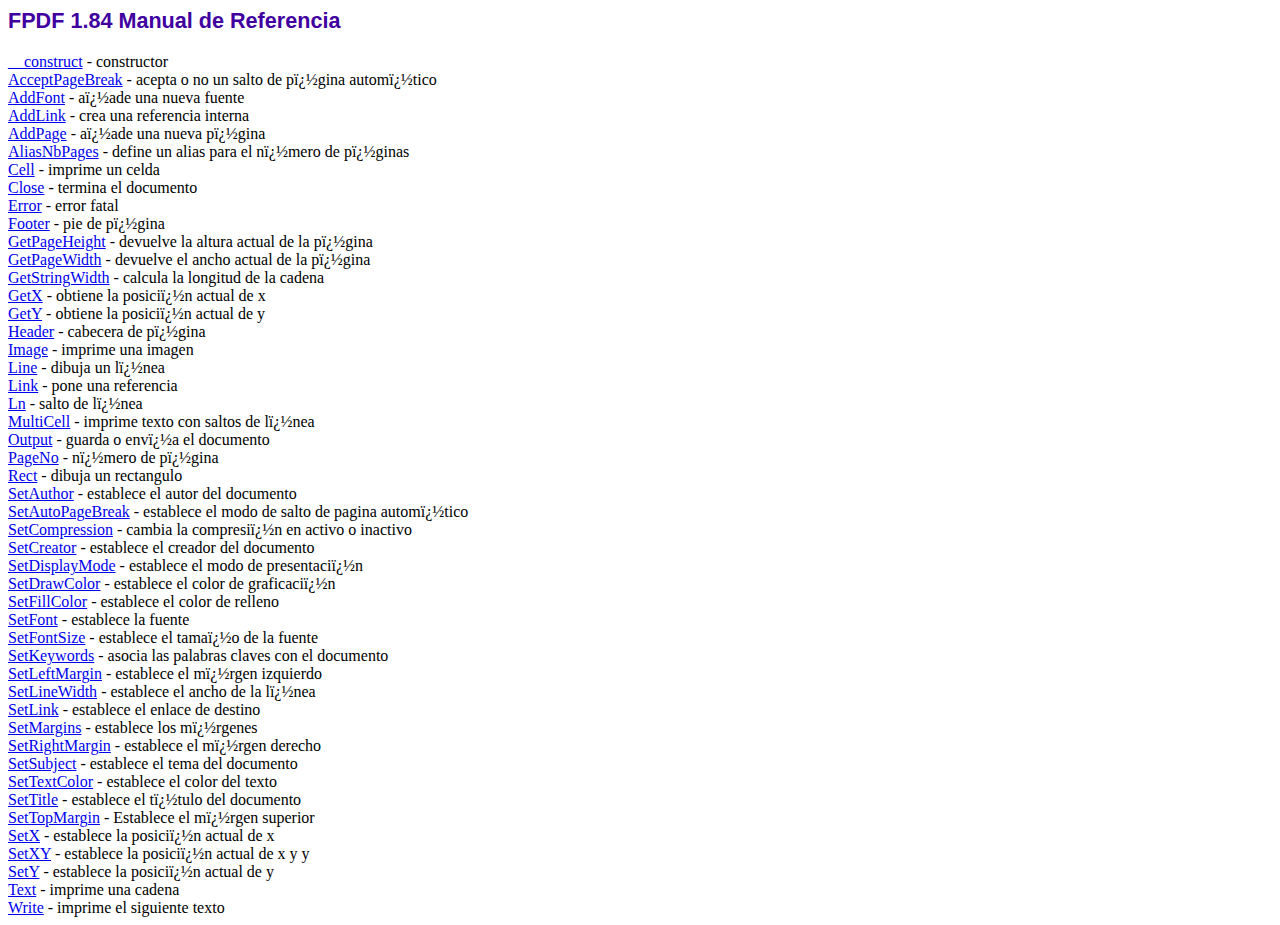
<file: fpdf184/doc/index.htm>
<!DOCTYPE html PUBLIC "-//W3C//DTD HTML 4.01 Transitional//EN">
<html>
<head>
<meta http-equiv="Content-Type" content="text/html; charset=ISO-8859-1">
<title>FPDF 1.84 Manual de Referencia</title>
<link type="text/css" rel="stylesheet" href="../fpdf.css">
</head>
<body>
<h1>FPDF 1.84 Manual de Referencia</h1>
<a href="__construct.htm">__construct</a> - constructor<br>
<a href="acceptpagebreak.htm">AcceptPageBreak</a> - acepta o no un salto de p�gina autom�tico<br>
<a href="addfont.htm">AddFont</a> - a�ade una nueva fuente<br>
<a href="addlink.htm">AddLink</a> - crea una referencia interna<br>
<a href="addpage.htm">AddPage</a> - a�ade una nueva p�gina<br>
<a href="aliasnbpages.htm">AliasNbPages</a> - define un alias para el n�mero de p�ginas<br>
<a href="cell.htm">Cell</a> - imprime un celda<br>
<a href="close.htm">Close</a> - termina el documento<br>
<a href="error.htm">Error</a> - error fatal<br>
<a href="footer.htm">Footer</a> - pie de p�gina<br>
<a href="getpageheight.htm">GetPageHeight</a> - devuelve la altura actual de la p�gina<br>
<a href="getpagewidth.htm">GetPageWidth</a> - devuelve el ancho actual de la p�gina<br>
<a href="getstringwidth.htm">GetStringWidth</a> - calcula la longitud de la cadena<br>
<a href="getx.htm">GetX</a> - obtiene la posici�n actual de x<br>
<a href="gety.htm">GetY</a> - obtiene la posici�n actual de y<br>
<a href="header.htm">Header</a> - cabecera de p�gina<br>
<a href="image.htm">Image</a> - imprime una imagen<br>
<a href="line.htm">Line</a> - dibuja un l�nea<br>
<a href="link.htm">Link</a> - pone una referencia<br>
<a href="ln.htm">Ln</a> - salto de l�nea<br>
<a href="multicell.htm">MultiCell</a> - imprime texto con saltos de l�nea<br>
<a href="output.htm">Output</a> - guarda o env�a el documento<br>
<a href="pageno.htm">PageNo</a> - n�mero de p�gina<br>
<a href="rect.htm">Rect</a> - dibuja un rectangulo<br>
<a href="setauthor.htm">SetAuthor</a> - establece el autor del documento<br>
<a href="setautopagebreak.htm">SetAutoPageBreak</a> - establece el modo de salto de pagina autom�tico<br>
<a href="setcompression.htm">SetCompression</a> - cambia la compresi�n en activo o inactivo<br>
<a href="setcreator.htm">SetCreator</a> - establece el creador del documento<br>
<a href="setdisplaymode.htm">SetDisplayMode</a> - establece el modo de presentaci�n<br>
<a href="setdrawcolor.htm">SetDrawColor</a> - establece el color de graficaci�n<br>
<a href="setfillcolor.htm">SetFillColor</a> - establece el color de relleno<br>
<a href="setfont.htm">SetFont</a> - establece la fuente<br>
<a href="setfontsize.htm">SetFontSize</a> - establece el tama�o de la fuente<br>
<a href="setkeywords.htm">SetKeywords</a> - asocia las palabras claves con el documento<br>
<a href="setleftmargin.htm">SetLeftMargin</a> - establece el m�rgen izquierdo<br>
<a href="setlinewidth.htm">SetLineWidth</a> - establece el ancho de la l�nea<br>
<a href="setlink.htm">SetLink</a> - establece el enlace de destino<br>
<a href="setmargins.htm">SetMargins</a> - establece los m�rgenes<br>
<a href="setrightmargin.htm">SetRightMargin</a> - establece el m�rgen derecho<br>
<a href="setsubject.htm">SetSubject</a> - establece el tema del documento<br>
<a href="settextcolor.htm">SetTextColor</a> - establece el color del texto<br>
<a href="settitle.htm">SetTitle</a> - establece el t�tulo del documento<br>
<a href="settopmargin.htm">SetTopMargin</a> - Establece el m�rgen superior<br>
<a href="setx.htm">SetX</a> - establece la posici�n actual de x<br>
<a href="setxy.htm">SetXY</a> - establece la posici�n actual de x y y<br>
<a href="sety.htm">SetY</a> - establece la posici�n actual de y<br>
<a href="text.htm">Text</a> - imprime una cadena<br>
<a href="write.htm">Write</a> - imprime el siguiente texto<br>
</body>
</html>
</file>
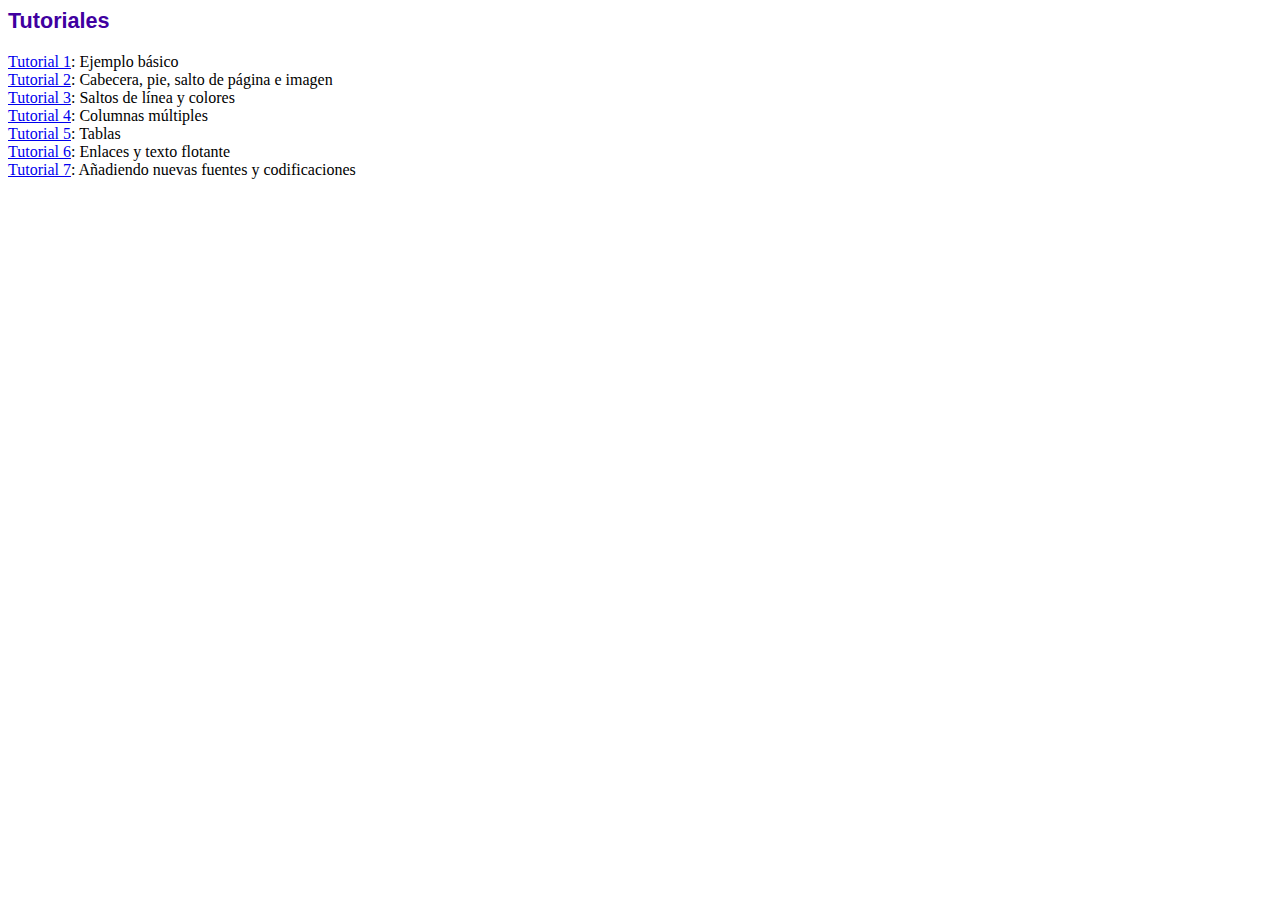
<file: fpdf184/tutorial/index.htm>
<!DOCTYPE html PUBLIC "-//W3C//DTD HTML 4.01 Transitional//EN">
<html>
<head>
<meta http-equiv="Content-Type" content="text/html; charset=ISO-8859-1">
<title>Tutoriales</title>
<link type="text/css" rel="stylesheet" href="../fpdf.css">
</head>
<body>
<h1>Tutoriales</h1>
<ul style="list-style-type:none; margin-left:0; padding-left:0">
<li><a href="tuto1.htm">Tutorial 1</a>: Ejemplo b�sico</li>
<li><a href="tuto2.htm">Tutorial 2</a>: Cabecera, pie, salto de p�gina e imagen</li>
<li><a href="tuto3.htm">Tutorial 3</a>: Saltos de l�nea y colores</li>
<li><a href="tuto4.htm">Tutorial 4</a>: Columnas m�ltiples</li>
<li><a href="tuto5.htm">Tutorial 5</a>: Tablas</li>
<li><a href="tuto6.htm">Tutorial 6</a>: Enlaces y texto flotante</li>
<li><a href="tuto7.htm">Tutorial 7</a>: A�adiendo nuevas fuentes y codificaciones</li>
</ul>
</body>
</html>
</file>
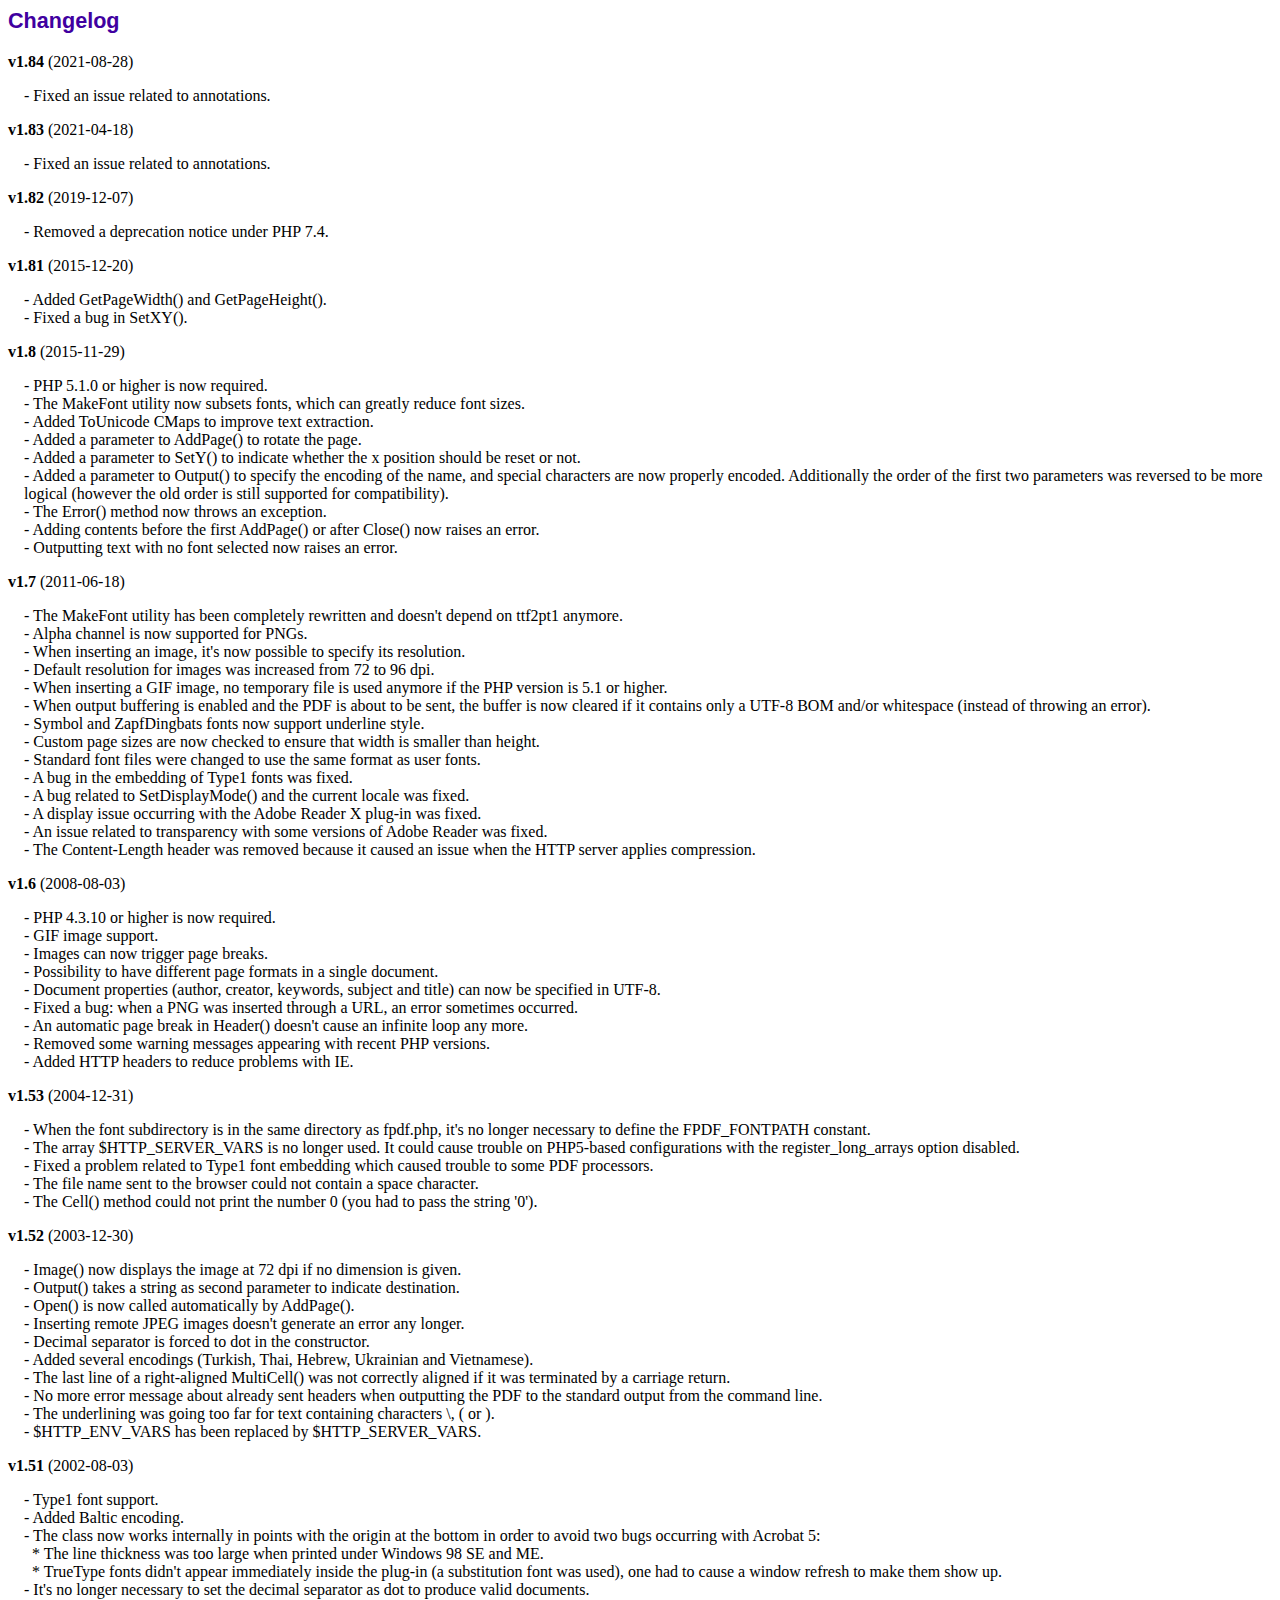
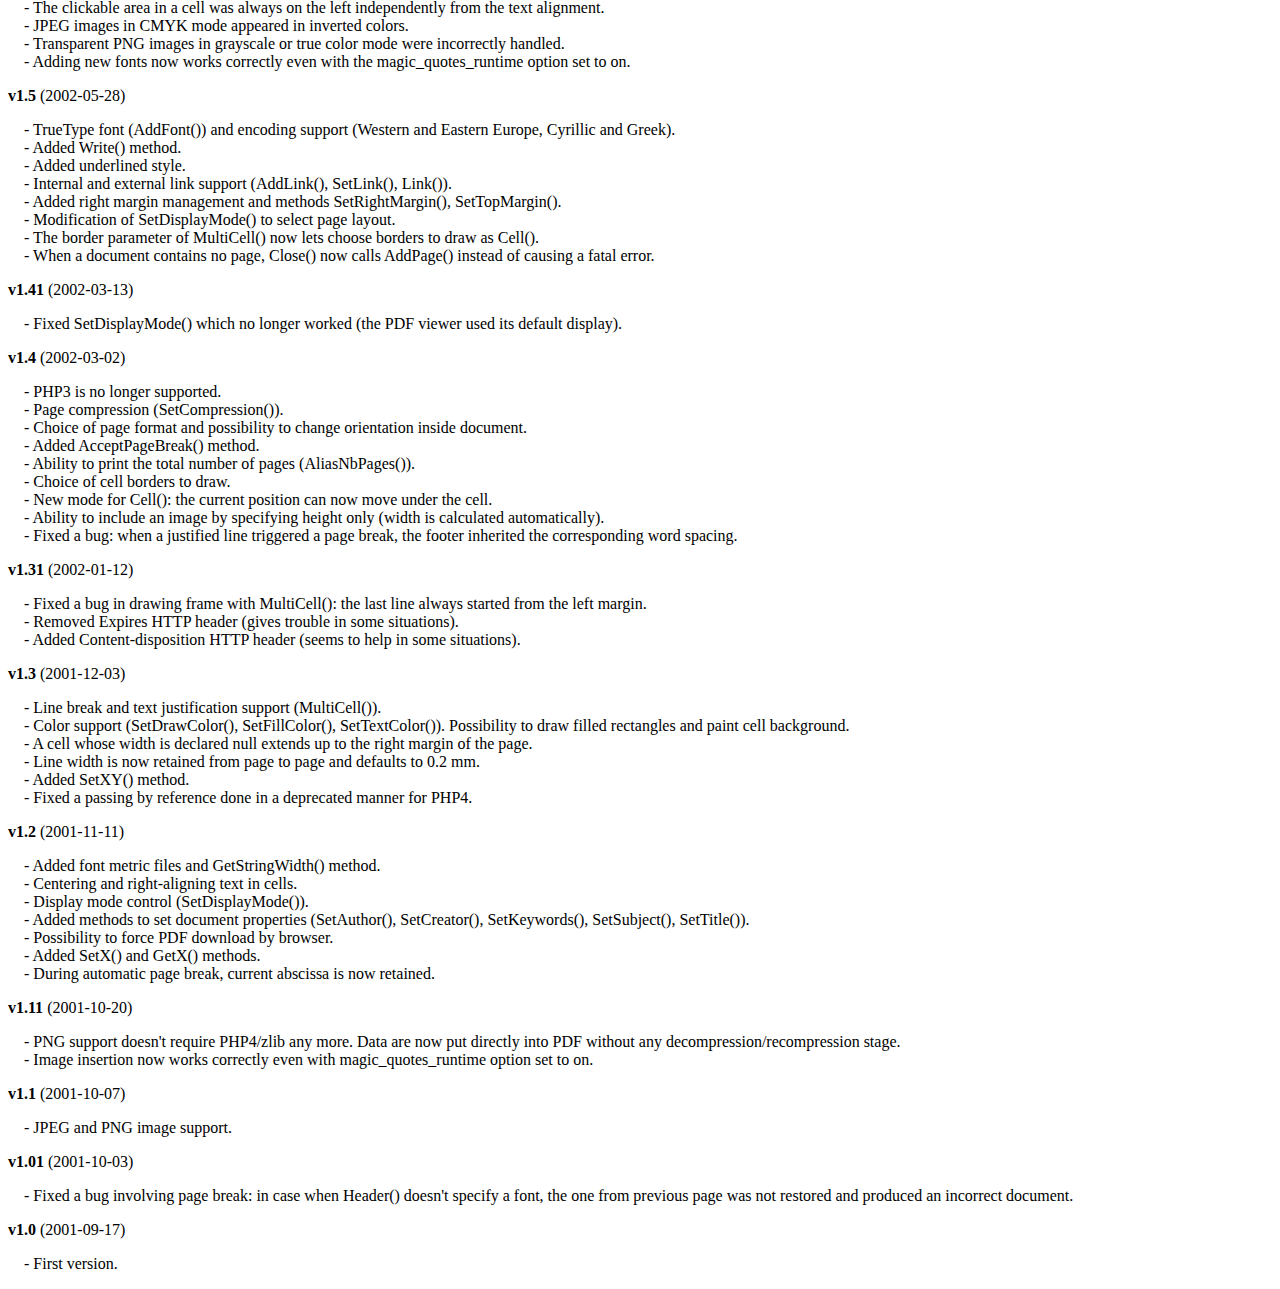
<file: fpdf184/changelog.htm>
<!DOCTYPE html PUBLIC "-//W3C//DTD HTML 4.01 Transitional//EN">
<html>
<head>
<meta http-equiv="Content-Type" content="text/html; charset=ISO-8859-1">
<title>Changelog</title>
<link type="text/css" rel="stylesheet" href="fpdf.css">
<style type="text/css">
dd {margin:1em 0 1em 1em}
</style>
</head>
<body>
<h1>Changelog</h1>
<dl>
<dt><strong>v1.84</strong> (2021-08-28)</dt>
<dd>
- Fixed an issue related to annotations.<br>
</dd>
<dt><strong>v1.83</strong> (2021-04-18)</dt>
<dd>
- Fixed an issue related to annotations.<br>
</dd>
<dt><strong>v1.82</strong> (2019-12-07)</dt>
<dd>
- Removed a deprecation notice under PHP 7.4.<br>
</dd>
<dt><strong>v1.81</strong> (2015-12-20)</dt>
<dd>
- Added GetPageWidth() and GetPageHeight().<br>
- Fixed a bug in SetXY().<br>
</dd>
<dt><strong>v1.8</strong> (2015-11-29)</dt>
<dd>
- PHP 5.1.0 or higher is now required.<br>
- The MakeFont utility now subsets fonts, which can greatly reduce font sizes.<br>
- Added ToUnicode CMaps to improve text extraction.<br>
- Added a parameter to AddPage() to rotate the page.<br>
- Added a parameter to SetY() to indicate whether the x position should be reset or not.<br>
- Added a parameter to Output() to specify the encoding of the name, and special characters are now properly encoded. Additionally the order of the first two parameters was reversed to be more logical (however the old order is still supported for compatibility).<br>
- The Error() method now throws an exception.<br>
- Adding contents before the first AddPage() or after Close() now raises an error.<br>
- Outputting text with no font selected now raises an error.<br>
</dd>
<dt><strong>v1.7</strong> (2011-06-18)</dt>
<dd>
- The MakeFont utility has been completely rewritten and doesn't depend on ttf2pt1 anymore.<br>
- Alpha channel is now supported for PNGs.<br>
- When inserting an image, it's now possible to specify its resolution.<br>
- Default resolution for images was increased from 72 to 96 dpi.<br>
- When inserting a GIF image, no temporary file is used anymore if the PHP version is 5.1 or higher.<br>
- When output buffering is enabled and the PDF is about to be sent, the buffer is now cleared if it contains only a UTF-8 BOM and/or whitespace (instead of throwing an error).<br>
- Symbol and ZapfDingbats fonts now support underline style.<br>
- Custom page sizes are now checked to ensure that width is smaller than height.<br>
- Standard font files were changed to use the same format as user fonts.<br>
- A bug in the embedding of Type1 fonts was fixed.<br>
- A bug related to SetDisplayMode() and the current locale was fixed.<br>
- A display issue occurring with the Adobe Reader X plug-in was fixed.<br>
- An issue related to transparency with some versions of Adobe Reader was fixed.<br>
- The Content-Length header was removed because it caused an issue when the HTTP server applies compression.<br>
</dd>
<dt><strong>v1.6</strong> (2008-08-03)</dt>
<dd>
- PHP 4.3.10 or higher is now required.<br>
- GIF image support.<br>
- Images can now trigger page breaks.<br>
- Possibility to have different page formats in a single document.<br>
- Document properties (author, creator, keywords, subject and title) can now be specified in UTF-8.<br>
- Fixed a bug: when a PNG was inserted through a URL, an error sometimes occurred.<br>
- An automatic page break in Header() doesn't cause an infinite loop any more.<br>
- Removed some warning messages appearing with recent PHP versions.<br>
- Added HTTP headers to reduce problems with IE.<br>
</dd>
<dt><strong>v1.53</strong> (2004-12-31)</dt>
<dd>
- When the font subdirectory is in the same directory as fpdf.php, it's no longer necessary to define the FPDF_FONTPATH constant.<br>
- The array $HTTP_SERVER_VARS is no longer used. It could cause trouble on PHP5-based configurations with the register_long_arrays option disabled.<br>
- Fixed a problem related to Type1 font embedding which caused trouble to some PDF processors.<br>
- The file name sent to the browser could not contain a space character.<br>
- The Cell() method could not print the number 0 (you had to pass the string '0').<br>
</dd>
<dt><strong>v1.52</strong> (2003-12-30)</dt>
<dd>
- Image() now displays the image at 72 dpi if no dimension is given.<br>
- Output() takes a string as second parameter to indicate destination.<br>
- Open() is now called automatically by AddPage().<br>
- Inserting remote JPEG images doesn't generate an error any longer.<br>
- Decimal separator is forced to dot in the constructor.<br>
- Added several encodings (Turkish, Thai, Hebrew, Ukrainian and Vietnamese).<br>
- The last line of a right-aligned MultiCell() was not correctly aligned if it was terminated by a carriage return.<br>
- No more error message about already sent headers when outputting the PDF to the standard output from the command line.<br>
- The underlining was going too far for text containing characters \, ( or ).<br>
- $HTTP_ENV_VARS has been replaced by $HTTP_SERVER_VARS.<br>
</dd>
<dt><strong>v1.51</strong> (2002-08-03)</dt>
<dd>
- Type1 font support.<br>
- Added Baltic encoding.<br>
- The class now works internally in points with the origin at the bottom in order to avoid two bugs occurring with Acrobat 5:<br>&nbsp;&nbsp;* The line thickness was too large when printed under Windows 98 SE and ME.<br>&nbsp;&nbsp;* TrueType fonts didn't appear immediately inside the plug-in (a substitution font was used), one had to cause a window refresh to make them show up.<br>
- It's no longer necessary to set the decimal separator as dot to produce valid documents.<br>
- The clickable area in a cell was always on the left independently from the text alignment.<br>
- JPEG images in CMYK mode appeared in inverted colors.<br>
- Transparent PNG images in grayscale or true color mode were incorrectly handled.<br>
- Adding new fonts now works correctly even with the magic_quotes_runtime option set to on.<br>
</dd>
<dt><strong>v1.5</strong> (2002-05-28)</dt>
<dd>
- TrueType font (AddFont()) and encoding support (Western and Eastern Europe, Cyrillic and Greek).<br>
- Added Write() method.<br>
- Added underlined style.<br>
- Internal and external link support (AddLink(), SetLink(), Link()).<br>
- Added right margin management and methods SetRightMargin(), SetTopMargin().<br>
- Modification of SetDisplayMode() to select page layout.<br>
- The border parameter of MultiCell() now lets choose borders to draw as Cell().<br>
- When a document contains no page, Close() now calls AddPage() instead of causing a fatal error.<br>
</dd>
<dt><strong>v1.41</strong> (2002-03-13)</dt>
<dd>
- Fixed SetDisplayMode() which no longer worked (the PDF viewer used its default display).<br>
</dd>
<dt><strong>v1.4</strong> (2002-03-02)</dt>
<dd>
- PHP3 is no longer supported.<br>
- Page compression (SetCompression()).<br>
- Choice of page format and possibility to change orientation inside document.<br>
- Added AcceptPageBreak() method.<br>
- Ability to print the total number of pages (AliasNbPages()).<br>
- Choice of cell borders to draw.<br>
- New mode for Cell(): the current position can now move under the cell.<br>
- Ability to include an image by specifying height only (width is calculated automatically).<br>
- Fixed a bug: when a justified line triggered a page break, the footer inherited the corresponding word spacing.<br>
</dd>
<dt><strong>v1.31</strong> (2002-01-12)</dt>
<dd>
- Fixed a bug in drawing frame with MultiCell(): the last line always started from the left margin.<br>
- Removed Expires HTTP header (gives trouble in some situations).<br>
- Added Content-disposition HTTP header (seems to help in some situations).<br>
</dd>
<dt><strong>v1.3</strong> (2001-12-03)</dt>
<dd>
- Line break and text justification support (MultiCell()).<br>
- Color support (SetDrawColor(), SetFillColor(), SetTextColor()). Possibility to draw filled rectangles and paint cell background.<br>
- A cell whose width is declared null extends up to the right margin of the page.<br>
- Line width is now retained from page to page and defaults to 0.2 mm.<br>
- Added SetXY() method.<br>
- Fixed a passing by reference done in a deprecated manner for PHP4.<br>
</dd>
<dt><strong>v1.2</strong> (2001-11-11)</dt>
<dd>
- Added font metric files and GetStringWidth() method.<br>
- Centering and right-aligning text in cells.<br>
- Display mode control (SetDisplayMode()).<br>
- Added methods to set document properties (SetAuthor(), SetCreator(), SetKeywords(), SetSubject(), SetTitle()).<br>
- Possibility to force PDF download by browser.<br>
- Added SetX() and GetX() methods.<br>
- During automatic page break, current abscissa is now retained.<br>
</dd>
<dt><strong>v1.11</strong> (2001-10-20)</dt>
<dd>
- PNG support doesn't require PHP4/zlib any more. Data are now put directly into PDF without any decompression/recompression stage.<br>
- Image insertion now works correctly even with magic_quotes_runtime option set to on.<br>
</dd>
<dt><strong>v1.1</strong> (2001-10-07)</dt>
<dd>
- JPEG and PNG image support.<br>
</dd>
<dt><strong>v1.01</strong> (2001-10-03)</dt>
<dd>
- Fixed a bug involving page break: in case when Header() doesn't specify a font, the one from previous page was not restored and produced an incorrect document.<br>
</dd>
<dt><strong>v1.0</strong> (2001-09-17)</dt>
<dd>
- First version.<br>
</dd>
</dl>
</body>
</html>
</file>
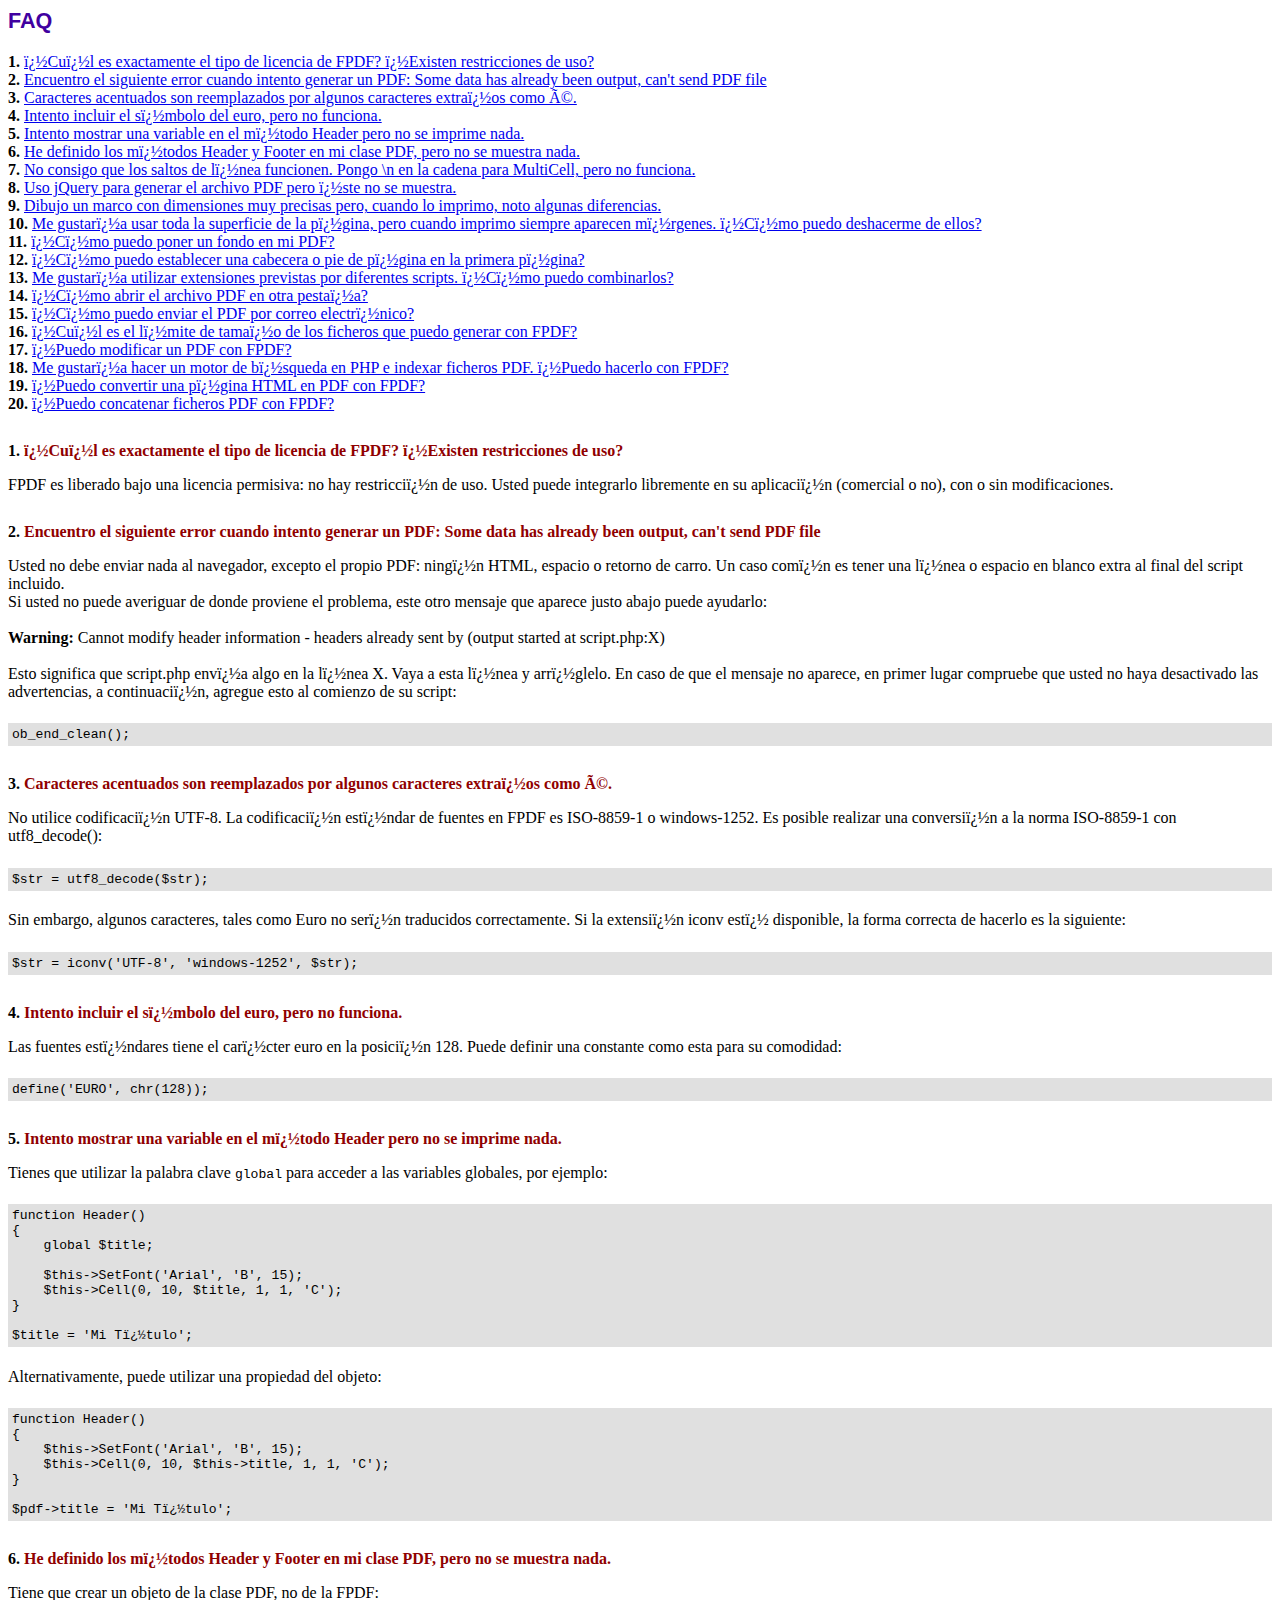
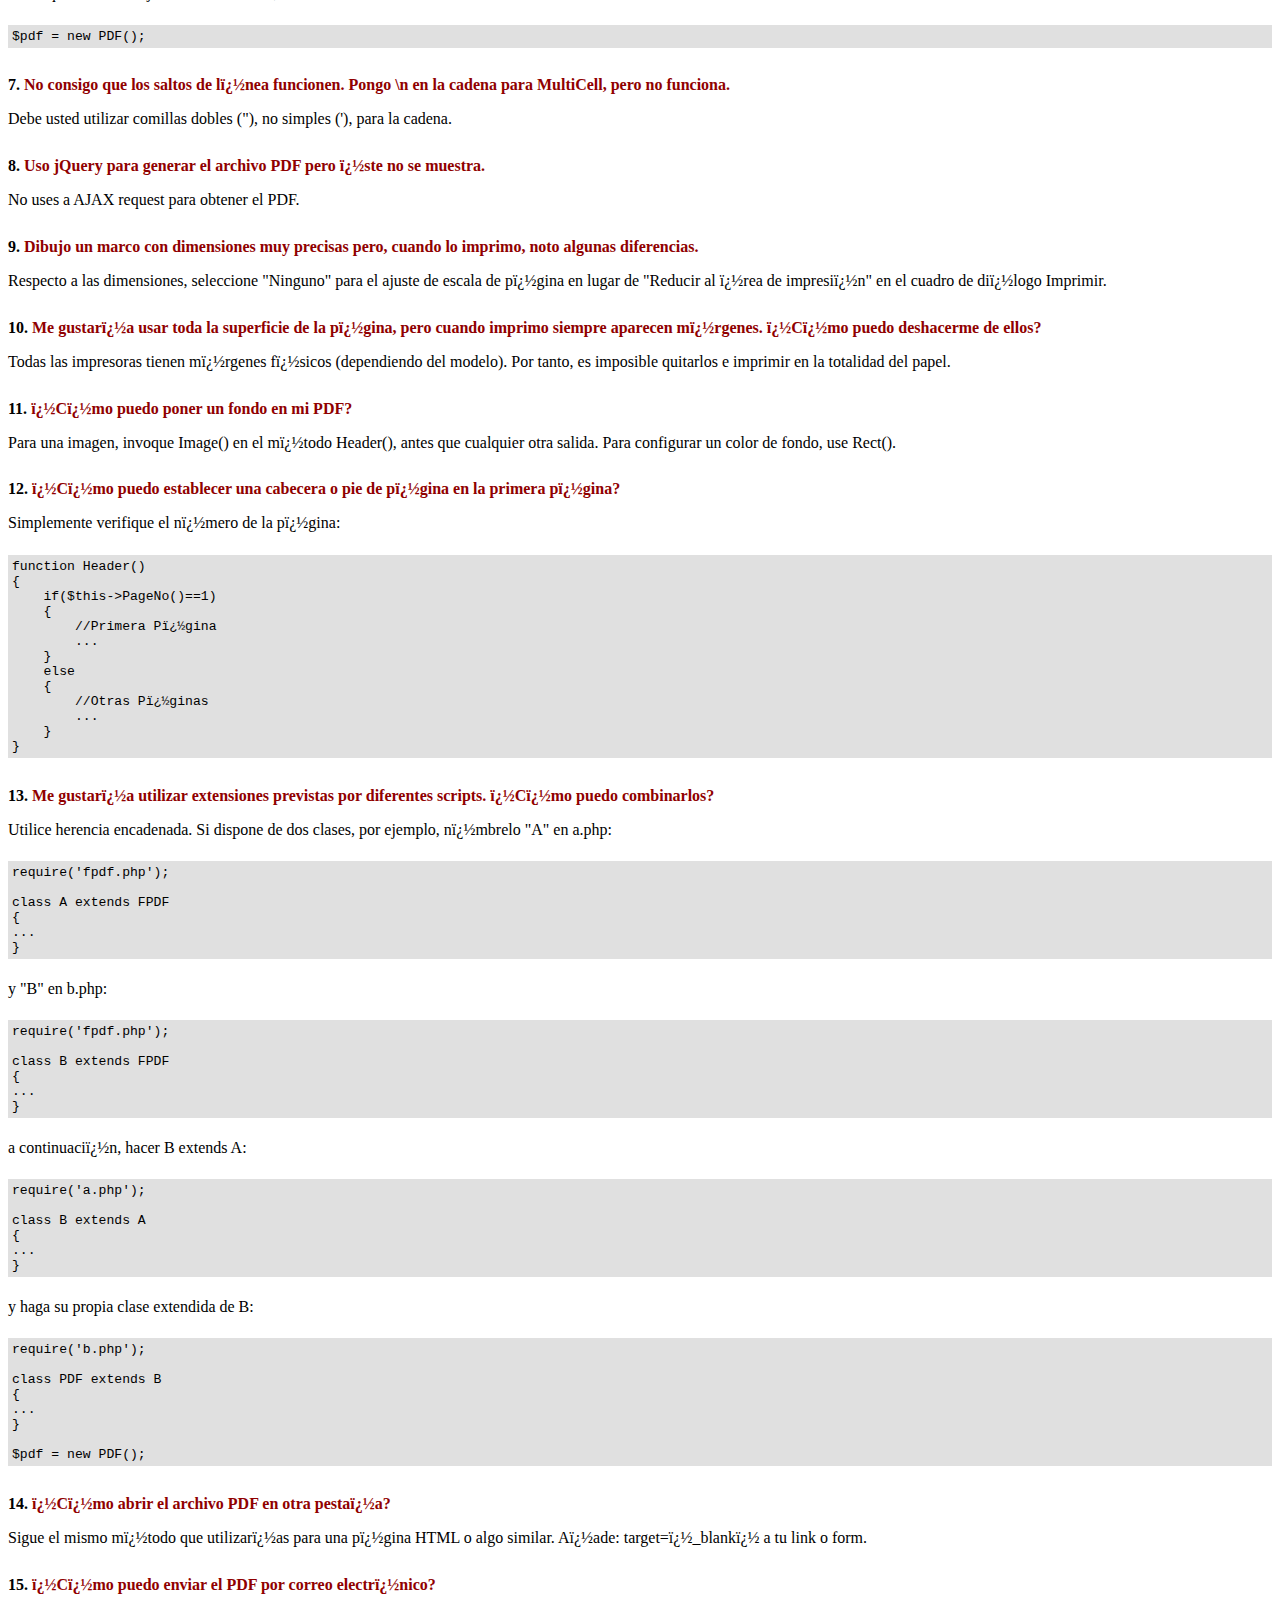
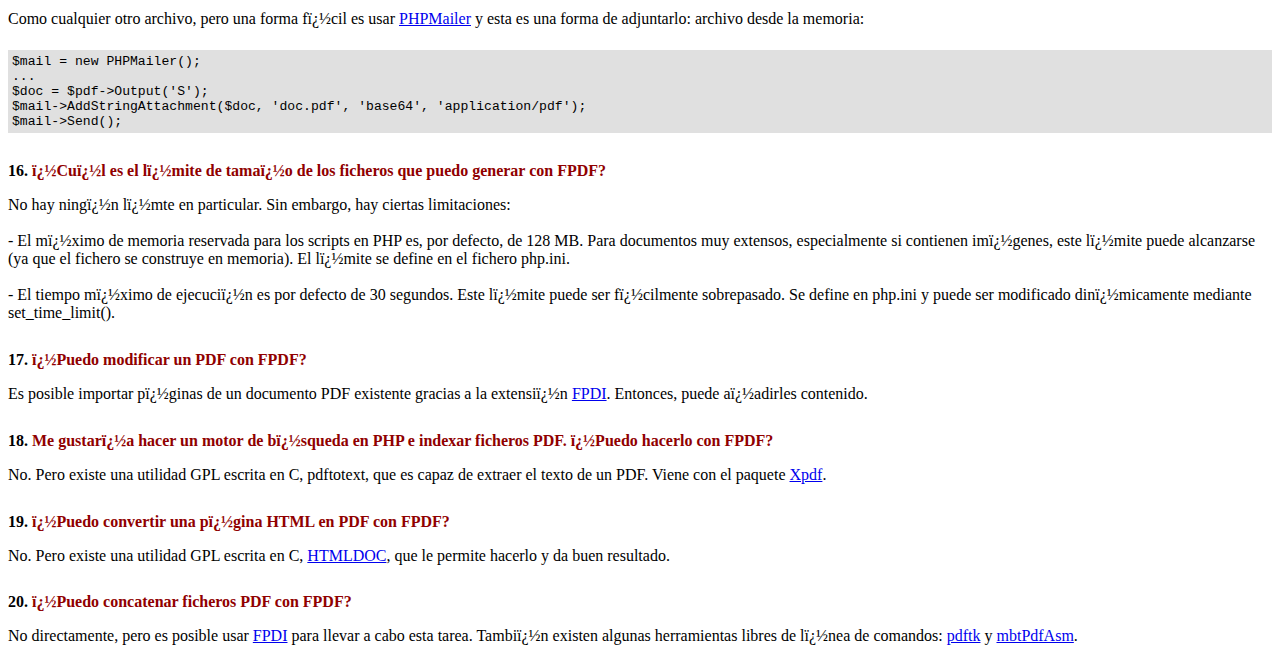
<file: fpdf184/FAQ.htm>
<!DOCTYPE html PUBLIC "-//W3C//DTD HTML 4.01 Transitional//EN">
<html>
<head>
<meta http-equiv="Content-Type" content="text/html; charset=ISO-8859-1">
<title>FAQ</title>
<link type="text/css" rel="stylesheet" href="fpdf.css">
<style type="text/css">
ul {list-style-type:none; margin:0; padding:0}
ul#answers li {margin-top:1.8em}
.question {font-weight:bold; color:#900000}
</style>
</head>
<body>
<h1>FAQ</h1>
<ul>
<li><b>1.</b> <a href='#q1'>�Cu�l es exactamente el tipo de licencia de FPDF? �Existen restricciones de uso?</a></li>
<li><b>2.</b> <a href='#q2'>Encuentro el siguiente error cuando intento generar un PDF: Some data has already been output, can't send PDF file</a></li>
<li><b>3.</b> <a href='#q3'>Caracteres acentuados son reemplazados por algunos caracteres extra�os como é.</a></li>
<li><b>4.</b> <a href='#q4'>Intento incluir el s�mbolo del euro, pero no funciona.</a></li>
<li><b>5.</b> <a href='#q5'>Intento mostrar una variable en el m�todo Header pero no se imprime nada.</a></li>
<li><b>6.</b> <a href='#q6'>He definido los m�todos Header y Footer en mi clase PDF, pero no se muestra nada.</a></li>
<li><b>7.</b> <a href='#q7'>No consigo que los saltos de l�nea funcionen. Pongo \n en la cadena para MultiCell, pero no funciona.</a></li>
<li><b>8.</b> <a href='#q8'>Uso jQuery para generar el archivo PDF pero �ste no se muestra.</a></li>
<li><b>9.</b> <a href='#q9'>Dibujo un marco con dimensiones muy precisas pero, cuando lo imprimo, noto algunas diferencias.</a></li>
<li><b>10.</b> <a href='#q10'>Me gustar�a usar toda la superficie de la p�gina, pero cuando imprimo siempre aparecen m�rgenes. �C�mo puedo deshacerme de ellos?</a></li>
<li><b>11.</b> <a href='#q11'>�C�mo puedo poner un fondo en mi PDF?</a></li>
<li><b>12.</b> <a href='#q12'>�C�mo puedo establecer una cabecera o pie de p�gina en la primera p�gina?</a></li>
<li><b>13.</b> <a href='#q13'>Me gustar�a utilizar extensiones previstas por diferentes scripts. �C�mo puedo combinarlos?</a></li>
<li><b>14.</b> <a href='#q14'>�C�mo abrir el archivo PDF en otra pesta�a?</a></li>
<li><b>15.</b> <a href='#q15'>�C�mo puedo enviar el PDF por correo electr�nico?</a></li>
<li><b>16.</b> <a href='#q16'>�Cu�l es el l�mite de tama�o de los ficheros que puedo generar con FPDF?</a></li>
<li><b>17.</b> <a href='#q17'>�Puedo modificar un PDF con FPDF?</a></li>
<li><b>18.</b> <a href='#q18'>Me gustar�a hacer un motor de b�squeda en PHP e indexar ficheros PDF. �Puedo hacerlo con FPDF?</a></li>
<li><b>19.</b> <a href='#q19'>�Puedo convertir una p�gina HTML en PDF con FPDF?</a></li>
<li><b>20.</b> <a href='#q20'>�Puedo concatenar ficheros PDF con FPDF?</a></li>
</ul>

<ul id='answers'>
<li id='q1'>
<p><b>1.</b> <span class='question'>�Cu�l es exactamente el tipo de licencia de FPDF? �Existen restricciones de uso?</span></p>
FPDF es liberado bajo una licencia permisiva: no hay restricci�n de uso. Usted puede integrarlo
libremente en su aplicaci�n (comercial o no), con o sin modificaciones.
</li>

<li id='q2'>
<p><b>2.</b> <span class='question'>Encuentro el siguiente error cuando intento generar un PDF: Some data has already been output, can't send PDF file</span></p>
Usted no debe enviar nada al navegador, excepto el propio PDF: ning�n HTML, espacio o retorno de carro. Un caso com�n
es tener una l�nea o espacio en blanco extra al final del script incluido.<br>
Si usted no puede averiguar de donde proviene el problema, este otro mensaje que aparece justo abajo puede ayudarlo:<br>
<br>
<b>Warning:</b> Cannot modify header information - headers already sent by (output started at script.php:X)<br>
<br>
Esto significa que script.php env�a algo en la l�nea X. Vaya a esta l�nea y arr�glelo.
En caso de que el mensaje no aparece, en primer lugar compruebe que usted no haya desactivado las advertencias, a continuaci�n, agregue esto
al comienzo de su script:
<div class="doc-source">
<pre><code>ob_end_clean();</code></pre>
</div>
</li>

<li id='q3'>
<p><b>3.</b> <span class='question'>Caracteres acentuados son reemplazados por algunos caracteres extra�os como é.</span></p>
No utilice codificaci�n UTF-8. La codificaci�n est�ndar de fuentes en FPDF es ISO-8859-1 o windows-1252.
Es posible realizar una conversi�n a la norma ISO-8859-1 con utf8_decode():
<div class="doc-source">
<pre><code>$str = utf8_decode($str);</code></pre>
</div>
Sin embargo, algunos caracteres, tales como Euro no ser�n traducidos correctamente. Si la extensi�n iconv est� disponible, la
forma correcta de hacerlo es la siguiente:
<div class="doc-source">
<pre><code>$str = iconv('UTF-8', 'windows-1252', $str);</code></pre>
</div>
</li>

<li id='q4'>
<p><b>4.</b> <span class='question'>Intento incluir el s�mbolo del euro, pero no funciona.</span></p>
Las fuentes est�ndares tiene el car�cter euro en la posici�n 128. Puede definir una constante
como esta para su comodidad:
<div class="doc-source">
<pre><code>define('EURO', chr(128));</code></pre>
</div>
</li>

<li id='q5'>
<p><b>5.</b> <span class='question'>Intento mostrar una variable en el m�todo Header pero no se imprime nada.</span></p>
Tienes que utilizar la palabra clave <code>global</code> para acceder a las variables globales, por ejemplo:
<div class="doc-source">
<pre><code>function Header()
{
    global $title;

    $this-&gt;SetFont('Arial', 'B', 15);
    $this-&gt;Cell(0, 10, $title, 1, 1, 'C');
}

$title = 'Mi T�tulo';</code></pre>
</div>
Alternativamente, puede utilizar una propiedad del objeto:
<div class="doc-source">
<pre><code>function Header()
{
    $this-&gt;SetFont('Arial', 'B', 15);
    $this-&gt;Cell(0, 10, $this-&gt;title, 1, 1, 'C');
}

$pdf-&gt;title = 'Mi T�tulo';</code></pre>
</div>
</li>

<li id='q6'>
<p><b>6.</b> <span class='question'>He definido los m�todos Header y Footer en mi clase PDF, pero no se muestra nada.</span></p>
Tiene que crear un objeto de la clase PDF, no de la FPDF:
<div class="doc-source">
<pre><code>$pdf = new PDF();</code></pre>
</div>
</li>

<li id='q7'>
<p><b>7.</b> <span class='question'>No consigo que los saltos de l�nea funcionen. Pongo \n en la cadena para MultiCell, pero no funciona.</span></p>
Debe usted utilizar comillas dobles ("), no simples ('), para la cadena.
</li>

<li id='q8'>
<p><b>8.</b> <span class='question'>Uso jQuery para generar el archivo PDF pero �ste no se muestra.</span></p>
No uses a AJAX request para obtener el PDF.
</li>

<li id='q9'>
<p><b>9.</b> <span class='question'>Dibujo un marco con dimensiones muy precisas pero, cuando lo imprimo, noto algunas diferencias.</span></p>
Respecto a las dimensiones, seleccione "Ninguno" para el ajuste de escala de p�gina en lugar de "Reducir al �rea de impresi�n" en el cuadro de di�logo Imprimir.
</li>

<li id='q10'>
<p><b>10.</b> <span class='question'>Me gustar�a usar toda la superficie de la p�gina, pero cuando imprimo siempre aparecen m�rgenes. �C�mo puedo deshacerme de ellos?</span></p>
Todas las impresoras tienen m�rgenes f�sicos (dependiendo del modelo). Por tanto, es imposible quitarlos
e imprimir en la totalidad del papel.
</li>

<li id='q11'>
<p><b>11.</b> <span class='question'>�C�mo puedo poner un fondo en mi PDF?</span></p>
Para una imagen, invoque Image() en el m�todo Header(), antes que cualquier otra salida. Para configurar un color de fondo, use Rect().
</li>

<li id='q12'>
<p><b>12.</b> <span class='question'>�C�mo puedo establecer una cabecera o pie de p�gina en la primera p�gina?</span></p>
Simplemente verifique el n�mero de la p�gina:
<div class="doc-source">
<pre><code>function Header()
{
    if($this-&gt;PageNo()==1)
    {
        //Primera P�gina
        ...
    }
    else
    {
        //Otras P�ginas
        ...
    }
}</code></pre>
</div>
</li>

<li id='q13'>
<p><b>13.</b> <span class='question'>Me gustar�a utilizar extensiones previstas por diferentes scripts. �C�mo puedo combinarlos?</span></p>
Utilice herencia encadenada. Si dispone de dos clases, por ejemplo, n�mbrelo "A" en a.php:
<div class="doc-source">
<pre><code>require('fpdf.php');

class A extends FPDF
{
...
}</code></pre>
</div>
y "B" en b.php:
<div class="doc-source">
<pre><code>require('fpdf.php');

class B extends FPDF
{
...
}</code></pre>
</div>
a continuaci�n, hacer B extends A:
<div class="doc-source">
<pre><code>require('a.php');

class B extends A
{
...
}</code></pre>
</div>
y haga su propia clase extendida de B:
<div class="doc-source">
<pre><code>require('b.php');

class PDF extends B
{
...
}

$pdf = new PDF();</code></pre>
</div>
</li>

<li id='q14'>
<p><b>14.</b> <span class='question'>�C�mo abrir el archivo PDF en otra pesta�a?</span></p>
Sigue el mismo m�todo que utilizar�as para una p�gina HTML o algo similar.
A�ade: target=�_blank� a tu link o form.
</li>

<li id='q15'>
<p><b>15.</b> <span class='question'>�C�mo puedo enviar el PDF por correo electr�nico?</span></p>
Como cualquier otro archivo, pero una forma f�cil es usar <a href="https://github.com/PHPMailer/PHPMailer" target="_blank">PHPMailer</a>
y esta es una forma de adjuntarlo: archivo desde la memoria:
<div class="doc-source">
<pre><code>$mail = new PHPMailer();
...
$doc = $pdf-&gt;Output('S');
$mail-&gt;AddStringAttachment($doc, 'doc.pdf', 'base64', 'application/pdf');
$mail-&gt;Send();</code></pre>
</div>
</li>

<li id='q16'>
<p><b>16.</b> <span class='question'>�Cu�l es el l�mite de tama�o de los ficheros que puedo generar con FPDF?</span></p>
No hay ning�n l�mte en particular. Sin embargo, hay ciertas limitaciones:
<br>
<br>
- El m�ximo de memoria reservada para los scripts en PHP es, por defecto, de 128 MB. Para documentos
muy extensos, especialmente si contienen im�genes, este l�mite puede alcanzarse (ya que el fichero
se construye en memoria). El l�mite se define en el fichero php.ini.
<br>
<br>
- El tiempo m�ximo de ejecuci�n es por defecto de 30 segundos. Este l�mite puede ser f�cilmente
sobrepasado. Se define en php.ini y puede ser modificado din�micamente mediante set_time_limit().
</li>

<li id='q17'>
<p><b>17.</b> <span class='question'>�Puedo modificar un PDF con FPDF?</span></p>
Es posible importar p�ginas de un documento PDF existente gracias a la extensi�n
<a href="https://www.setasign.com/products/fpdi/about/" target="_blank">FPDI</a>.
Entonces, puede a�adirles contenido.
</li>

<li id='q18'>
<p><b>18.</b> <span class='question'>Me gustar�a hacer un motor de b�squeda en PHP e indexar ficheros PDF. �Puedo hacerlo con FPDF?</span></p>
No. Pero existe una utilidad GPL escrita en C, pdftotext, que es capaz de extraer el texto de
un PDF. Viene con el paquete <a href="https://www.xpdfreader.com" target="_blank">Xpdf</a>.
</li>

<li id='q19'>
<p><b>19.</b> <span class='question'>�Puedo convertir una p�gina HTML en PDF con FPDF?</span></p>
No. Pero existe una utilidad GPL escrita en C, <a href="https://www.msweet.org/htmldoc/" target="_blank">HTMLDOC</a>,
que le permite hacerlo y da buen resultado.
</li>

<li id='q20'>
<p><b>20.</b> <span class='question'>�Puedo concatenar ficheros PDF con FPDF?</span></p>
No directamente, pero es posible usar <a href="https://www.setasign.com/products/fpdi/demos/concatenate-fake/" target="_blank">FPDI</a>
para llevar a cabo esta tarea. Tambi�n existen algunas herramientas libres de l�nea de comandos:
<a href="https://www.pdflabs.com/tools/pdftk-the-pdf-toolkit/" target="_blank">pdftk</a> y
<a href="http://thierry.schmit.free.fr/spip/spip.php?article15" target="_blank">mbtPdfAsm</a>.
</li>
</ul>
</body>
</html>
</file>
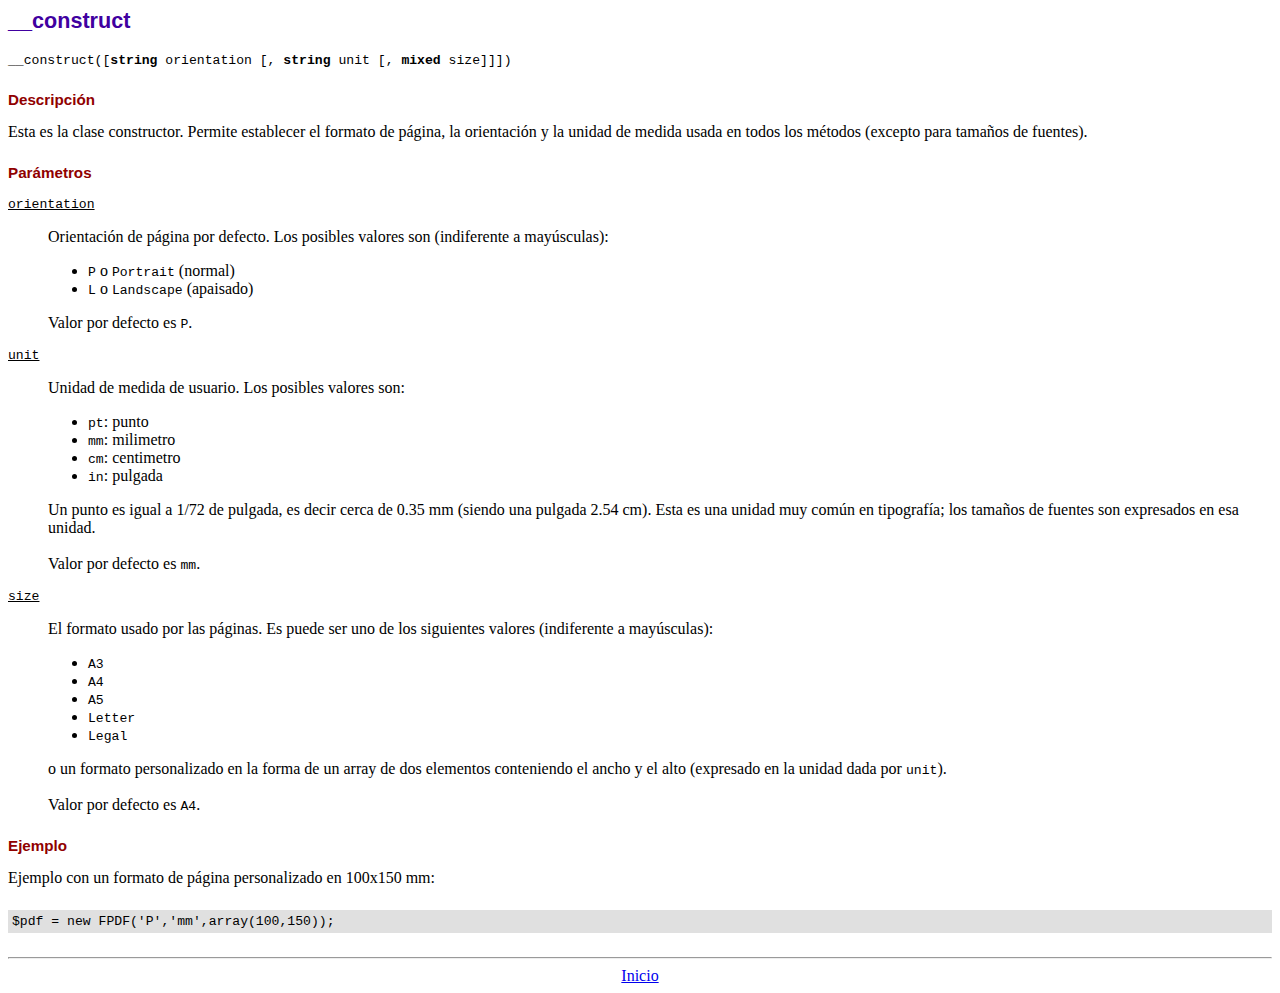
<file: fpdf184/doc/__construct.htm>
<!DOCTYPE html PUBLIC "-//W3C//DTD HTML 4.01 Transitional//EN">
<html>
<head>
<meta http-equiv="Content-Type" content="text/html; charset=ISO-8859-1">
<title>__construct</title>
<link type="text/css" rel="stylesheet" href="../fpdf.css">
</head>
<body>
<h1>__construct</h1>
<code>__construct([<b>string</b> orientation [, <b>string</b> unit [, <b>mixed</b> size]]])</code>
<h2>Descripci�n</h2>
Esta es la clase constructor. Permite establecer el formato de p�gina, la orientaci�n y la unidad de medida usada en todos los m�todos (excepto para tama�os de fuentes).
<h2>Par�metros</h2>
<dl class="param">
<dt><code>orientation</code></dt>
<dd>
Orientaci�n de p�gina por defecto. Los posibles valores son (indiferente a may�sculas):
<ul>
<li><code>P</code> o <code>Portrait</code> (normal)
<li><code>L</code> o <code>Landscape</code> (apaisado)
</ul>
Valor por defecto es <code>P</code>.
</dd>
<dt><code>unit</code></dt>
<dd>
Unidad de medida de usuario. Los posibles valores son:
<ul>
<li><code>pt</code>: punto
<li><code>mm</code>: milimetro
<li><code>cm</code>: centimetro
<li><code>in</code>: pulgada
</ul>
Un punto es igual a 1/72 de pulgada, es decir cerca de 0.35 mm (siendo una pulgada 2.54 cm). Esta es una unidad muy com�n en tipograf�a; los tama�os de fuentes son expresados en esa unidad.
<br>
<br>
Valor por defecto es <code>mm</code>.
</dd>
<dt><code>size</code></dt>
<dd>
El formato usado por las p�ginas. Es puede ser uno de los siguientes valores (indiferente a may�sculas):
<ul>
<li><code>A3</code>
<li><code>A4</code>
<li><code>A5</code>
<li><code>Letter</code>
<li><code>Legal</code>
</ul>
o un formato personalizado en la forma de un array de dos elementos conteniendo el ancho y el alto (expresado en la unidad dada por <code>unit</code>).
<br>
<br>
Valor por defecto es <code>A4</code>.
</dd>
</dl>
<h2>Ejemplo</h2>
Ejemplo con un formato de p�gina personalizado en 100x150 mm:
<div class="doc-source">
<pre><code>$pdf = new FPDF('P','mm',array(100,150));</code></pre>
</div>
<hr style="margin-top:1.5em">
<div style="text-align:center"><a href="index.htm">Inicio</a></div>
</body>
</html>
</file>
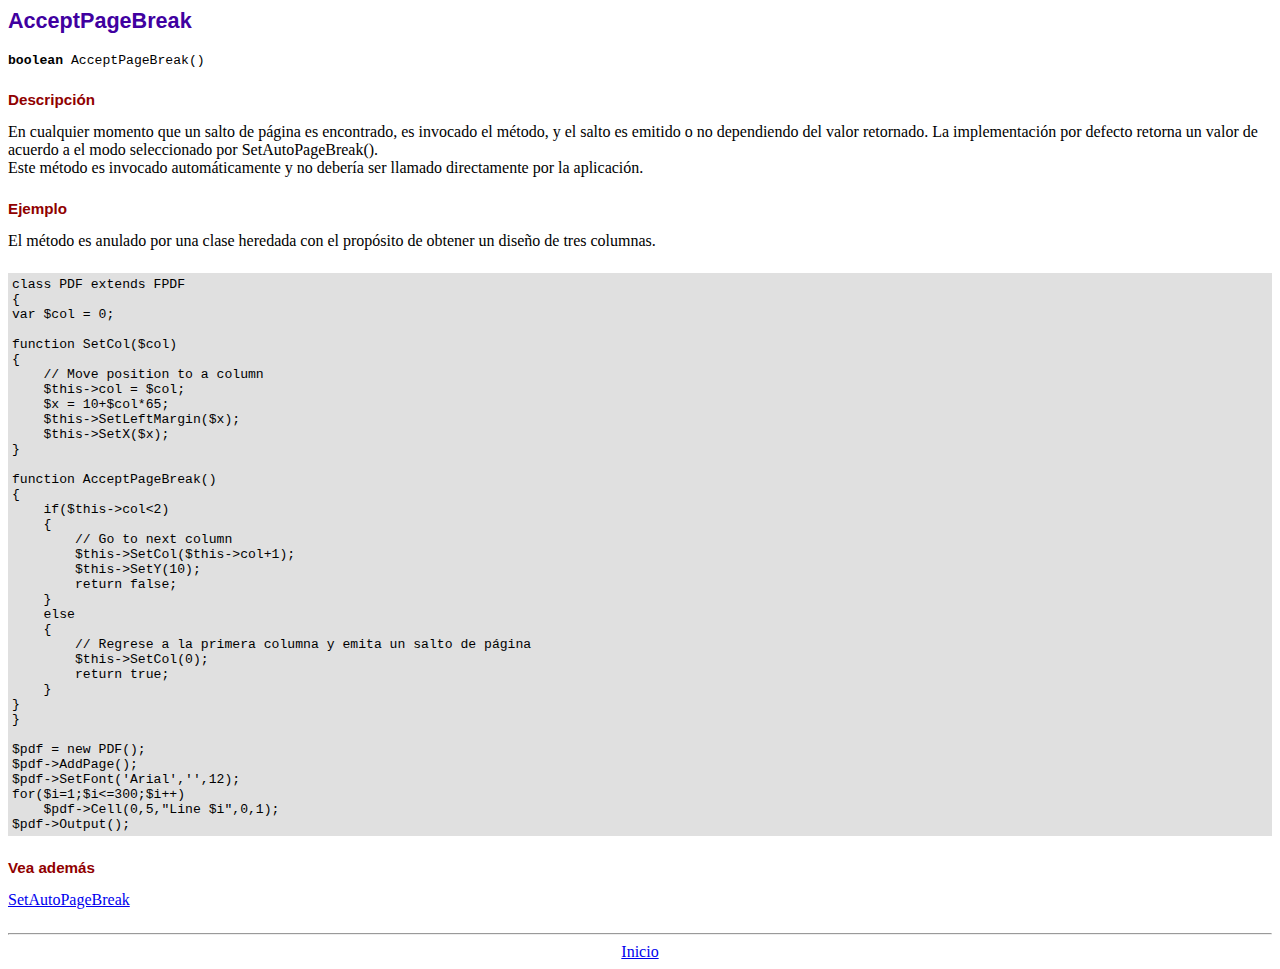
<file: fpdf184/doc/acceptpagebreak.htm>
<!DOCTYPE html PUBLIC "-//W3C//DTD HTML 4.01 Transitional//EN">
<html>
<head>
<meta http-equiv="Content-Type" content="text/html; charset=ISO-8859-1">
<title>AcceptPageBreak</title>
<link type="text/css" rel="stylesheet" href="../fpdf.css">
</head>
<body>
<h1>AcceptPageBreak</h1>
<code><b>boolean</b> AcceptPageBreak()</code>
<h2>Descripci�n</h2>
En cualquier momento que un salto de p�gina es encontrado, es invocado el m�todo, y el salto es emitido o no dependiendo
del valor retornado. La implementaci�n por defecto retorna un valor de acuerdo a el modo seleccionado por SetAutoPageBreak().
<br>
Este m�todo es invocado autom�ticamente y no deber�a ser llamado directamente por la aplicaci�n.
<h2>Ejemplo</h2>
El m�todo es anulado por una clase heredada con el prop�sito de obtener un dise�o de tres columnas.
<div class="doc-source">
<pre><code>class PDF extends FPDF
{
var $col = 0;

function SetCol($col)
{
    // Move position to a column
    $this-&gt;col = $col;
    $x = 10+$col*65;
    $this-&gt;SetLeftMargin($x);
    $this-&gt;SetX($x);
}

function AcceptPageBreak()
{
    if($this-&gt;col&lt;2)
    {
        // Go to next column
        $this-&gt;SetCol($this-&gt;col+1);
        $this-&gt;SetY(10);
        return false;
    }
    else
    {
        // Regrese a la primera columna y emita un salto de p�gina
        $this-&gt;SetCol(0);
        return true;
    }
}
}

$pdf = new PDF();
$pdf-&gt;AddPage();
$pdf-&gt;SetFont('Arial','',12);
for($i=1;$i&lt;=300;$i++)
    $pdf-&gt;Cell(0,5,"Line $i",0,1);
$pdf-&gt;Output();</code></pre>
</div>
<h2>Vea adem�s</h2>
<a href="setautopagebreak.htm">SetAutoPageBreak</a>
<hr style="margin-top:1.5em">
<div style="text-align:center"><a href="index.htm">Inicio</a></div>
</body>
</html>
</file>
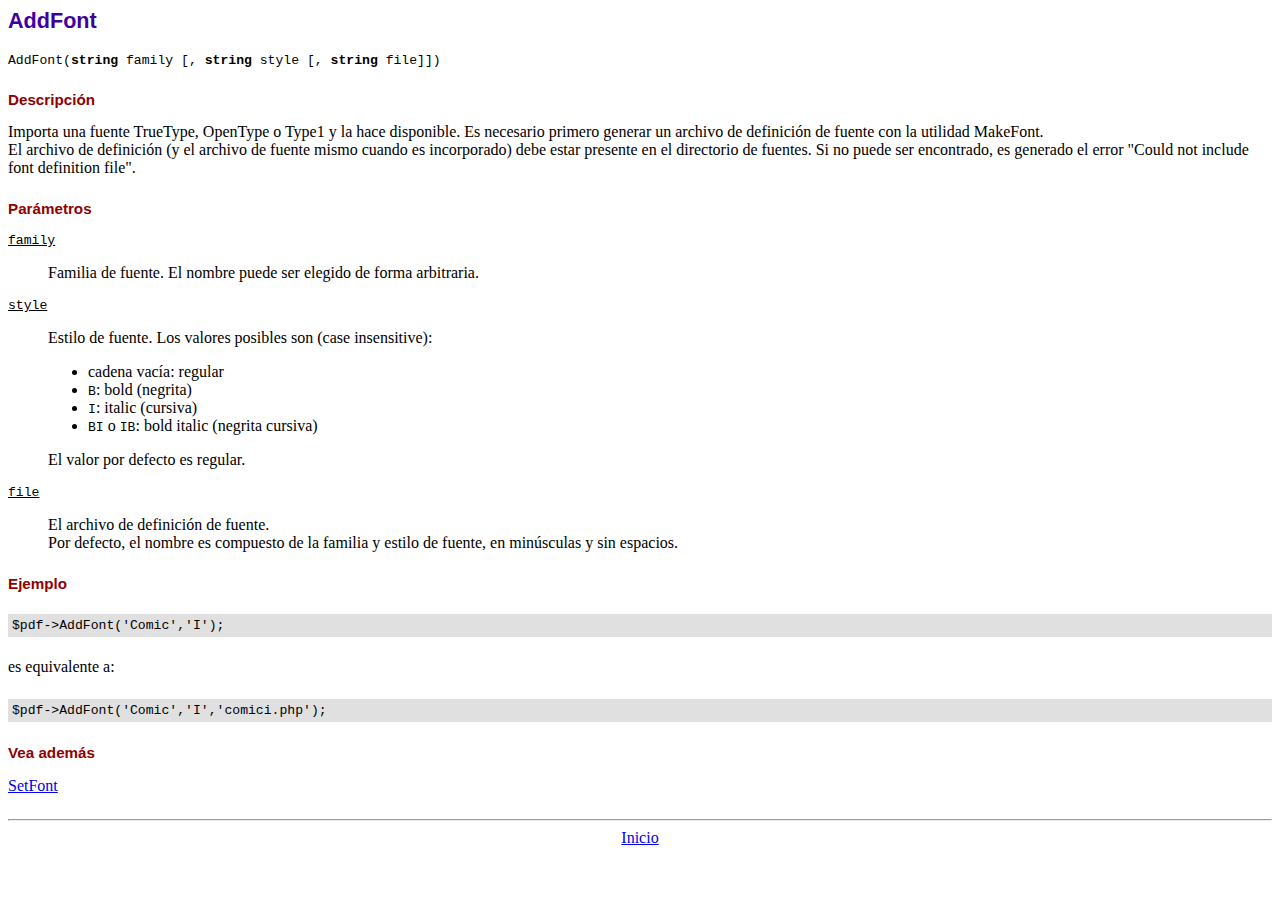
<file: fpdf184/doc/addfont.htm>
<!DOCTYPE html PUBLIC "-//W3C//DTD HTML 4.01 Transitional//EN">
<html>
<head>
<meta http-equiv="Content-Type" content="text/html; charset=ISO-8859-1">
<title>AddFont</title>
<link type="text/css" rel="stylesheet" href="../fpdf.css">
</head>
<body>
<h1>AddFont</h1>
<code>AddFont(<b>string</b> family [, <b>string</b> style [, <b>string</b> file]])</code>
<h2>Descripci�n</h2>
Importa una fuente TrueType, OpenType o Type1 y la hace disponible. Es necesario primero generar
un archivo de definici�n de fuente con la utilidad MakeFont.
<br>
El archivo de definici�n (y el archivo de fuente mismo cuando es incorporado) debe estar presente
en el directorio de fuentes. Si no puede ser encontrado, es generado el error "Could not include
font definition file".
<h2>Par�metros</h2>
<dl class="param">
<dt><code>family</code></dt>
<dd>
Familia de fuente. El nombre puede ser elegido de forma arbitraria.
</dd>
<dt><code>style</code></dt>
<dd>
Estilo de fuente. Los valores posibles son (case insensitive):
<ul>
<li>cadena vac�a: regular
<li><code>B</code>: bold (negrita)
<li><code>I</code>: italic (cursiva)
<li><code>BI</code> o <code>IB</code>: bold italic (negrita cursiva)
</ul>
El valor por defecto es regular.
</dd>
<dt><code>file</code></dt>
<dd>
El archivo de definici�n de fuente.
<br>
Por defecto, el nombre es compuesto de la familia y estilo de fuente, en min�sculas y sin espacios.
</dd>
</dl>
<h2>Ejemplo</h2>
<div class="doc-source">
<pre><code>$pdf-&gt;AddFont('Comic','I');</code></pre>
</div>
es equivalente a:
<div class="doc-source">
<pre><code>$pdf-&gt;AddFont('Comic','I','comici.php');</code></pre>
</div>
<h2>Vea adem�s</h2>
<a href="setfont.htm">SetFont</a>
<hr style="margin-top:1.5em">
<div style="text-align:center"><a href="index.htm">Inicio</a></div>
</body>
</html>
</file>
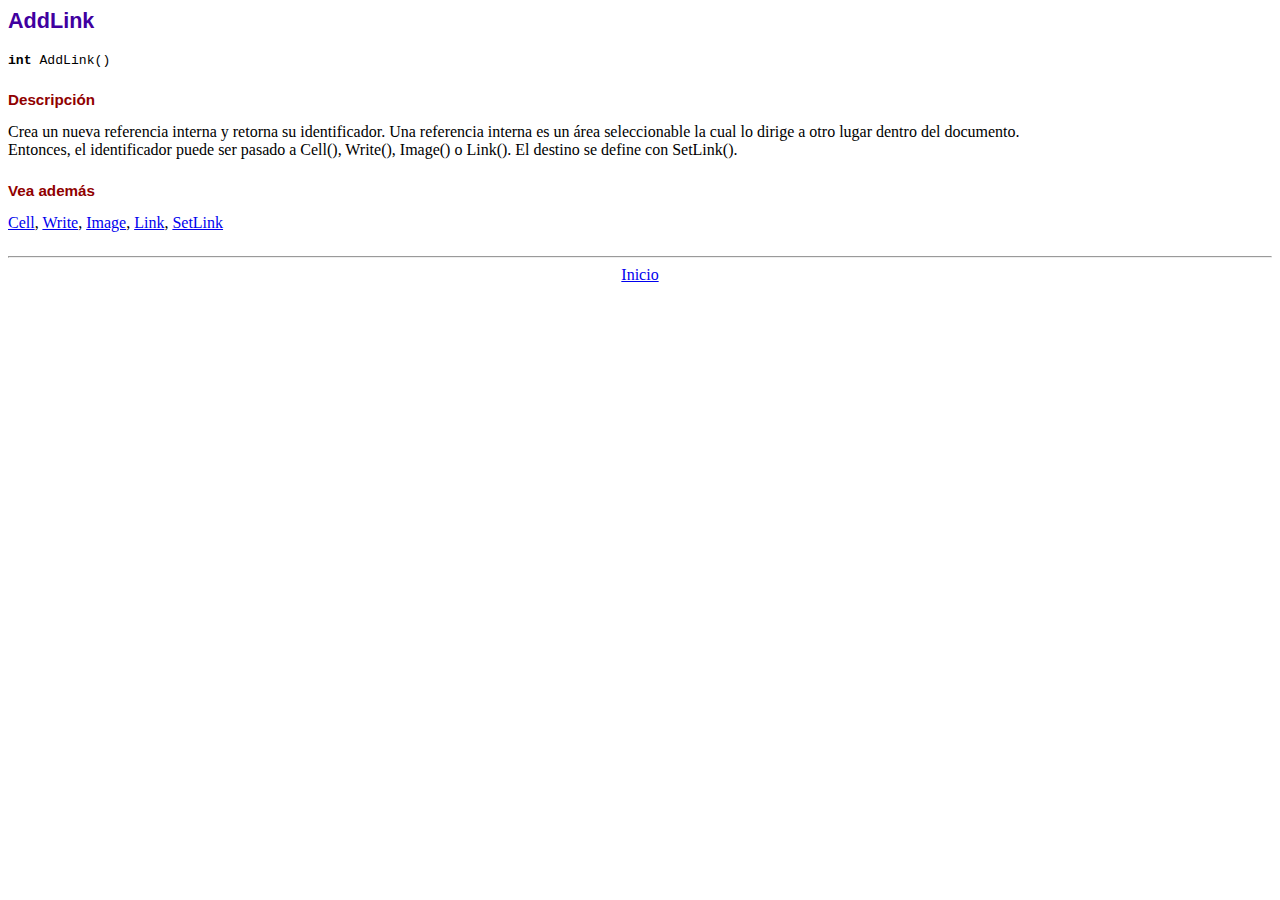
<file: fpdf184/doc/addlink.htm>
<!DOCTYPE html PUBLIC "-//W3C//DTD HTML 4.01 Transitional//EN">
<html>
<head>
<meta http-equiv="Content-Type" content="text/html; charset=ISO-8859-1">
<title>AddLink</title>
<link type="text/css" rel="stylesheet" href="../fpdf.css">
</head>
<body>
<h1>AddLink</h1>
<code><b>int</b> AddLink()</code>
<h2>Descripci�n</h2>
Crea un nueva referencia interna y retorna su identificador. Una referencia interna es un �rea seleccionable la cual lo dirige a otro lugar dentro del documento.
<br>
Entonces, el identificador puede ser pasado a Cell(), Write(), Image() o Link(). El destino se define con SetLink().
<h2>Vea adem�s</h2>
<a href="cell.htm">Cell</a>,
<a href="write.htm">Write</a>,
<a href="image.htm">Image</a>,
<a href="link.htm">Link</a>,
<a href="setlink.htm">SetLink</a>
<hr style="margin-top:1.5em">
<div style="text-align:center"><a href="index.htm">Inicio</a></div>
</body>
</html>
</file>
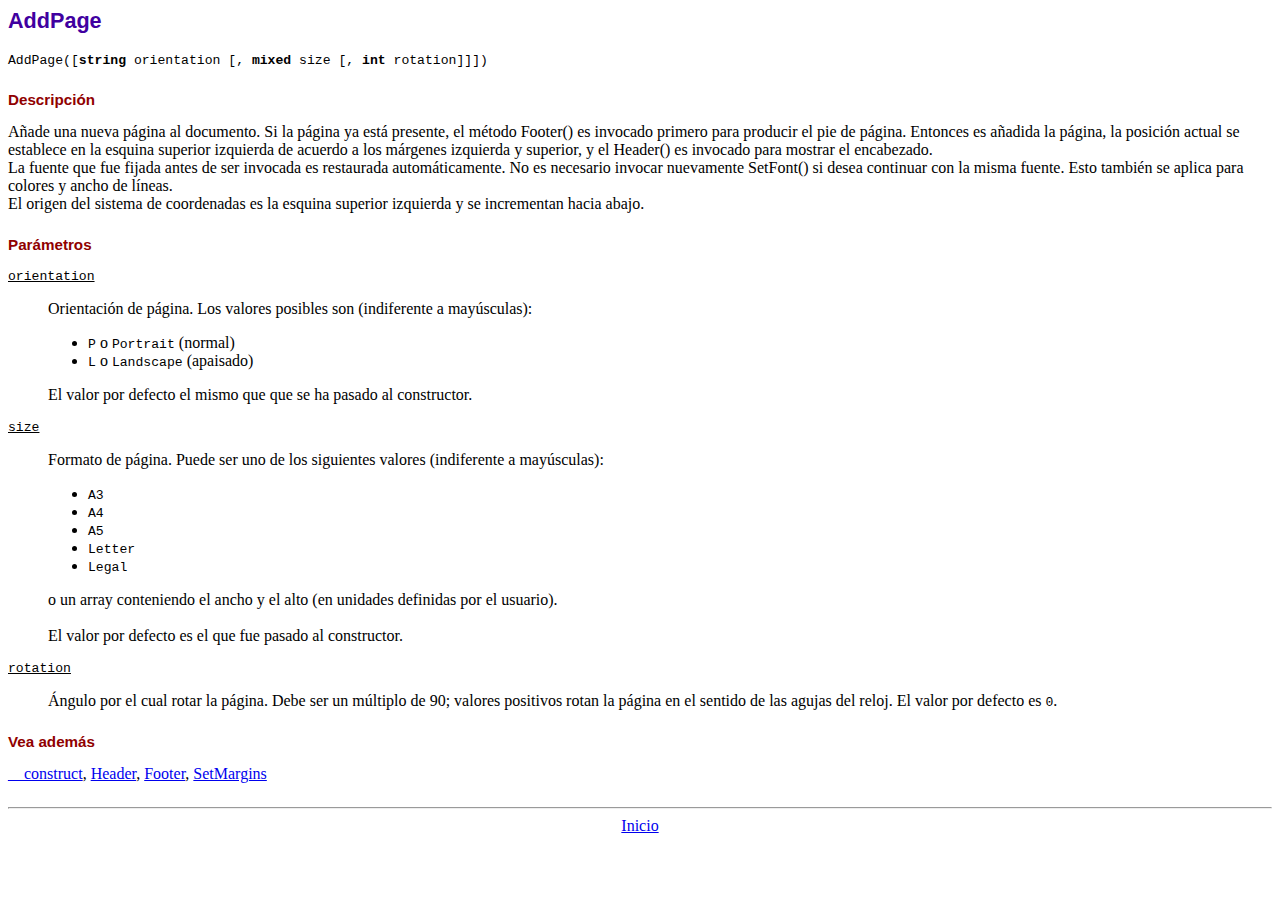
<file: fpdf184/doc/addpage.htm>
<!DOCTYPE html PUBLIC "-//W3C//DTD HTML 4.01 Transitional//EN">
<html>
<head>
<meta http-equiv="Content-Type" content="text/html; charset=ISO-8859-1">
<title>AddPage</title>
<link type="text/css" rel="stylesheet" href="../fpdf.css">
</head>
<body>
<h1>AddPage</h1>
<code>AddPage([<b>string</b> orientation [, <b>mixed</b> size [, <b>int</b> rotation]]])</code>
<h2>Descripci�n</h2>
A�ade una nueva p�gina al documento. Si la p�gina ya est� presente, el m�todo Footer() es invocado primero para producir
el pie de p�gina. Entonces es a�adida la p�gina, la posici�n actual se establece en la esquina superior izquierda de
acuerdo a los m�rgenes izquierda y superior, y el Header() es invocado para mostrar el encabezado.<br>
La fuente que fue fijada antes de ser invocada es restaurada autom�ticamente. No es necesario invocar nuevamente SetFont()
si desea continuar con la misma fuente. Esto tambi�n se aplica para colores y ancho de l�neas.<br>
El origen del sistema de coordenadas es la esquina superior izquierda y se incrementan  hacia abajo.
<h2>Par�metros</h2>
<dl class="param">
<dt><code>orientation</code></dt>
<dd>
Orientaci�n de p�gina. Los valores posibles son (indiferente a may�sculas):
<ul>
<li><code>P</code> o <code>Portrait</code> (normal)</li>
<li><code>L</code> o <code>Landscape</code> (apaisado)</li>
</ul>
El valor por defecto el mismo que que se ha pasado al constructor.
</dd>
<dt><code>size</code></dt>
<dd>
Formato de p�gina. Puede ser uno de los siguientes valores (indiferente a may�sculas):
<ul>
<li><code>A3</code></li>
<li><code>A4</code></li>
<li><code>A5</code></li>
<li><code>Letter</code></li>
<li><code>Legal</code></li>
</ul>
o un array conteniendo el ancho y el alto (en unidades definidas por el usuario).<br>
<br>
El valor por defecto es el que fue pasado al constructor.
</dd>
<dt><code>rotation</code></dt>
<dd>
�ngulo por el cual rotar la p�gina. Debe ser un m�ltiplo de 90; valores positivos rotan
la p�gina en el sentido de las agujas del reloj. El valor por defecto es <code>0</code>.
</dd>
</dl>
<h2>Vea adem�s</h2>
<a href="__construct.htm">__construct</a>,
<a href="header.htm">Header</a>,
<a href="footer.htm">Footer</a>,
<a href="setmargins.htm">SetMargins</a>
<hr style="margin-top:1.5em">
<div style="text-align:center"><a href="index.htm">Inicio</a></div>
</body>
</html>
</file>
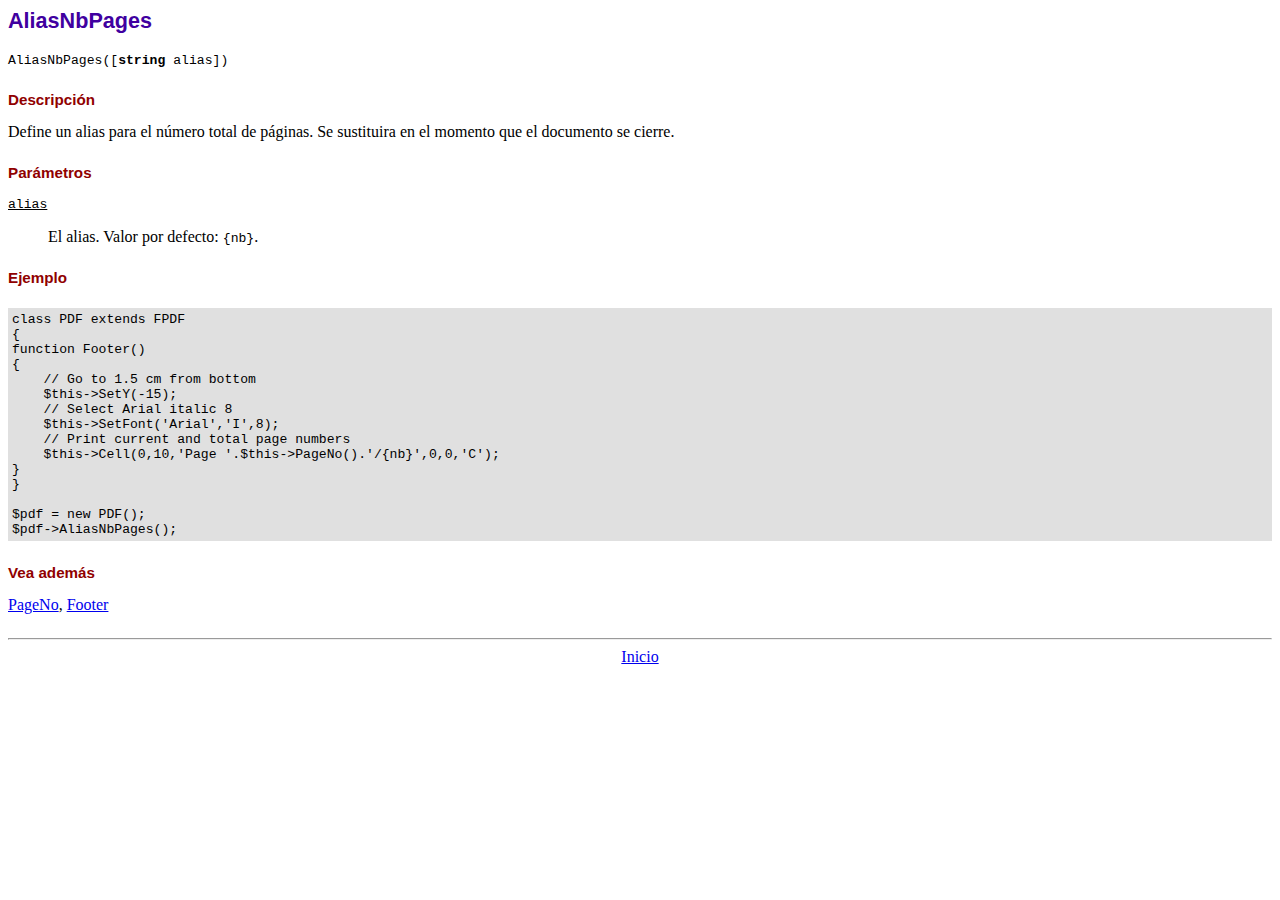
<file: fpdf184/doc/aliasnbpages.htm>
<!DOCTYPE html PUBLIC "-//W3C//DTD HTML 4.01 Transitional//EN">
<html>
<head>
<meta http-equiv="Content-Type" content="text/html; charset=ISO-8859-1">
<title>AliasNbPages</title>
<link type="text/css" rel="stylesheet" href="../fpdf.css">
</head>
<body>
<h1>AliasNbPages</h1>
<code>AliasNbPages([<b>string</b> alias])</code>
<h2>Descripci�n</h2>
Define un alias para el n�mero total de p�ginas. Se sustituira en el momento que el documento se cierre.
<h2>Par�metros</h2>
<dl class="param">
<dt><code>alias</code></dt>
<dd>
El alias. Valor por defecto: <code>{nb}</code>.
</dd>
</dl>
<h2>Ejemplo</h2>
<div class="doc-source">
<pre><code>class PDF extends FPDF
{
function Footer()
{
    // Go to 1.5 cm from bottom
    $this-&gt;SetY(-15);
    // Select Arial italic 8
    $this-&gt;SetFont('Arial','I',8);
    // Print current and total page numbers
    $this-&gt;Cell(0,10,'Page '.$this-&gt;PageNo().'/{nb}',0,0,'C');
}
}

$pdf = new PDF();
$pdf-&gt;AliasNbPages();</code></pre>
</div>
<h2>Vea adem�s</h2>
<a href="pageno.htm">PageNo</a>,
<a href="footer.htm">Footer</a>
<hr style="margin-top:1.5em">
<div style="text-align:center"><a href="index.htm">Inicio</a></div>
</body>
</html>
</file>
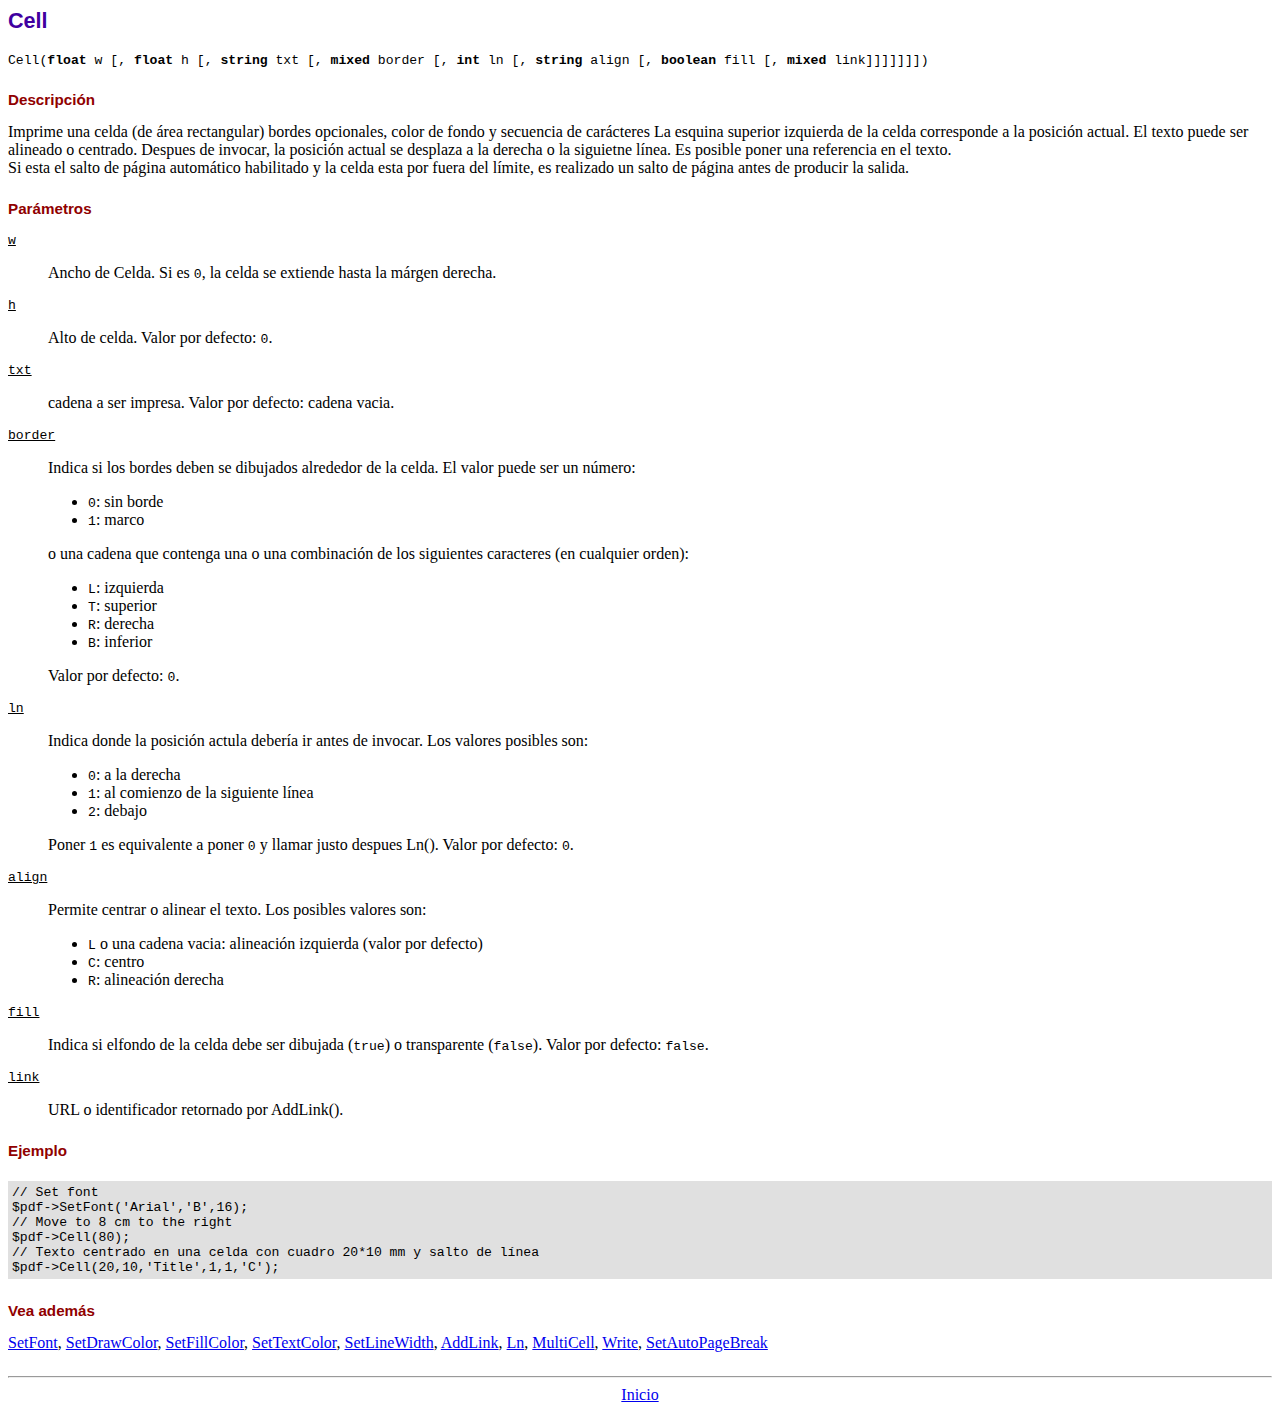
<file: fpdf184/doc/cell.htm>
<!DOCTYPE html PUBLIC "-//W3C//DTD HTML 4.01 Transitional//EN">
<html>
<head>
<meta http-equiv="Content-Type" content="text/html; charset=ISO-8859-1">
<title>Cell</title>
<link type="text/css" rel="stylesheet" href="../fpdf.css">
</head>
<body>
<h1>Cell</h1>
<code>Cell(<b>float</b> w [, <b>float</b> h [, <b>string</b> txt [, <b>mixed</b> border [, <b>int</b> ln [, <b>string</b> align [, <b>boolean</b> fill [, <b>mixed</b> link]]]]]]])</code>
<h2>Descripci�n</h2>
Imprime una celda (de �rea rectangular) bordes opcionales, color de fondo y secuencia de car�cteres
La esquina superior izquierda de la celda corresponde a la posici�n actual. El texto puede ser alineado o centrado. Despues de invocar, la posici�n actual se desplaza a la derecha o la siguietne l�nea. Es posible poner una referencia en el texto.
<br>
Si esta el salto de p�gina autom�tico habilitado y la celda esta por fuera del l�mite, es realizado un salto de p�gina antes de producir la salida.
<h2>Par�metros</h2>
<dl class="param">
<dt><code>w</code></dt>
<dd>
Ancho de Celda. Si es <code>0</code>, la celda se extiende hasta la m�rgen derecha.
</dd>
<dt><code>h</code></dt>
<dd>
Alto de celda.
Valor por defecto: <code>0</code>.
</dd>
<dt><code>txt</code></dt>
<dd>
cadena a ser impresa.
Valor por defecto: cadena vacia.
</dd>
<dt><code>border</code></dt>
<dd>
Indica si los bordes deben se dibujados alrededor de la celda. El valor puede ser un n�mero:
<ul>
<li><code>0</code>: sin borde</li>
<li><code>1</code>: marco</li>
</ul>
o una cadena que contenga una o una combinaci�n de los siguientes caracteres (en cualquier orden):
<ul>
<li><code>L</code>: izquierda</li>
<li><code>T</code>: superior</li>
<li><code>R</code>: derecha</li>
<li><code>B</code>: inferior</li>
</ul>
Valor por defecto: <code>0</code>.
</dd>
<dt><code>ln</code></dt>
<dd>
Indica donde la posici�n actula deber�a ir antes de invocar. Los valores posibles son:
<ul>
<li><code>0</code>: a la derecha</li>
<li><code>1</code>: al comienzo de la siguiente l�nea</li>
<li><code>2</code>: debajo</li>
</ul>
Poner <code>1</code> es equivalente a poner <code>0</code> y llamar justo despues Ln().
Valor por defecto: <code>0</code>.
</dd>
<dt><code>align</code></dt>
<dd>
Permite centrar o alinear el texto. Los posibles valores son:
<ul>
<li><code>L</code> o una cadena vacia: alineaci�n izquierda (valor por defecto)</li>
<li><code>C</code>: centro</li>
<li><code>R</code>: alineaci�n derecha</li>
</ul>
</dd>
<dt><code>fill</code></dt>
<dd>
Indica si elfondo de la celda debe ser dibujada (<code>true</code>) o transparente (<code>false</code>).
Valor por defecto: <code>false</code>.
</dd>
<dt><code>link</code></dt>
<dd>
URL o identificador retornado por AddLink().
</dd>
</dl>
<h2>Ejemplo</h2>
<div class="doc-source">
<pre><code>// Set font
$pdf-&gt;SetFont('Arial','B',16);
// Move to 8 cm to the right
$pdf-&gt;Cell(80);
// Texto centrado en una celda con cuadro 20*10 mm y salto de l�nea
$pdf-&gt;Cell(20,10,'Title',1,1,'C');</code></pre>
</div>
<h2>Vea adem�s</h2>
<a href="setfont.htm">SetFont</a>,
<a href="setdrawcolor.htm">SetDrawColor</a>,
<a href="setfillcolor.htm">SetFillColor</a>,
<a href="settextcolor.htm">SetTextColor</a>,
<a href="setlinewidth.htm">SetLineWidth</a>,
<a href="addlink.htm">AddLink</a>,
<a href="ln.htm">Ln</a>,
<a href="multicell.htm">MultiCell</a>,
<a href="write.htm">Write</a>,
<a href="setautopagebreak.htm">SetAutoPageBreak</a>
<hr style="margin-top:1.5em">
<div style="text-align:center"><a href="index.htm">Inicio</a></div>
</body>
</html>
</file>
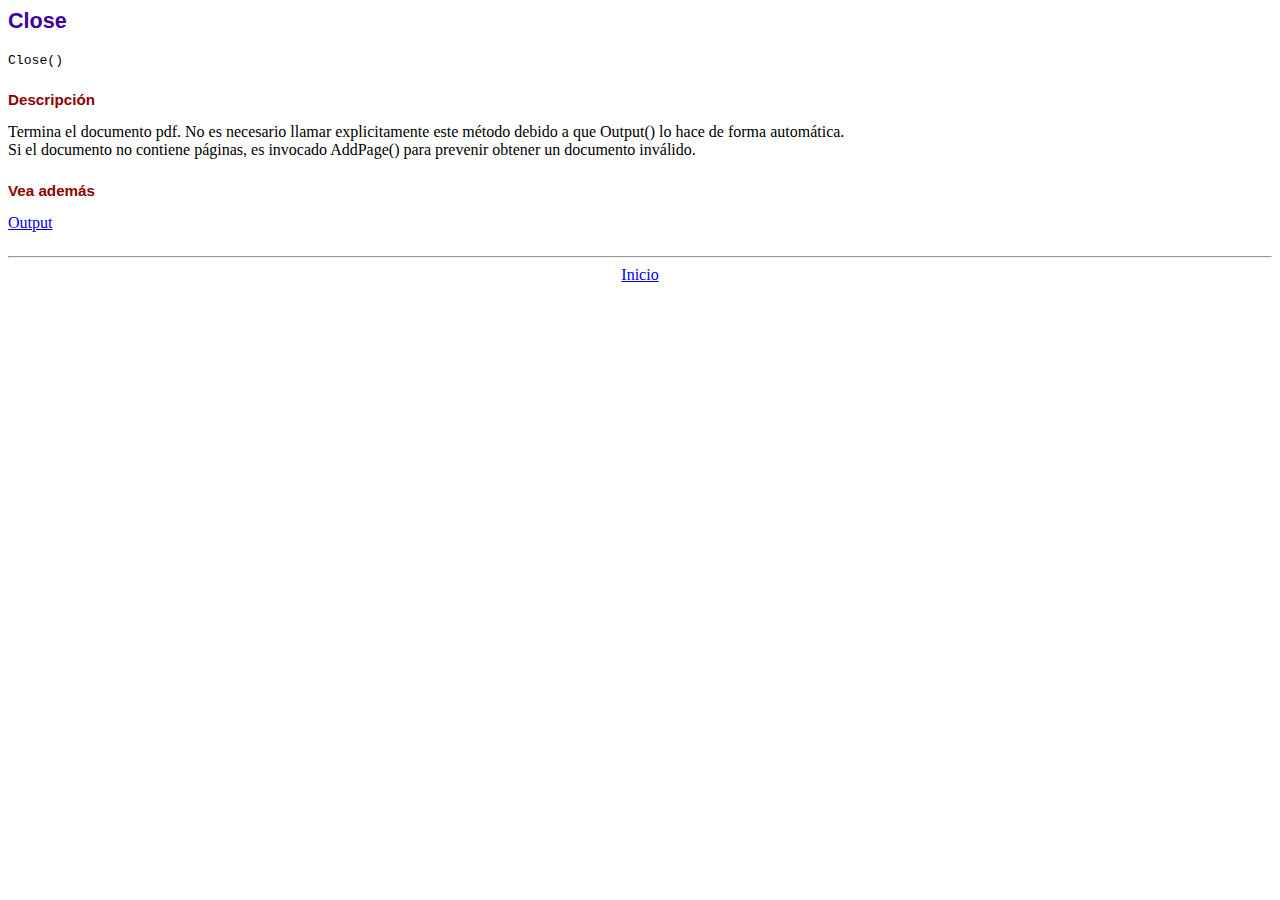
<file: fpdf184/doc/close.htm>
<!DOCTYPE html PUBLIC "-//W3C//DTD HTML 4.01 Transitional//EN">
<html>
<head>
<meta http-equiv="Content-Type" content="text/html; charset=ISO-8859-1">
<title>Close</title>
<link type="text/css" rel="stylesheet" href="../fpdf.css">
</head>
<body>
<h1>Close</h1>
<code>Close()</code>
<h2>Descripci�n</h2>
Termina el documento pdf. No es necesario llamar explicitamente este m�todo debido a que
Output() lo hace de forma autom�tica.
<br>
Si el documento no contiene p�ginas, es invocado AddPage() para prevenir obtener un documento inv�lido.
<h2>Vea adem�s</h2>
<a href="output.htm">Output</a>
<hr style="margin-top:1.5em">
<div style="text-align:center"><a href="index.htm">Inicio</a></div>
</body>
</html>
</file>
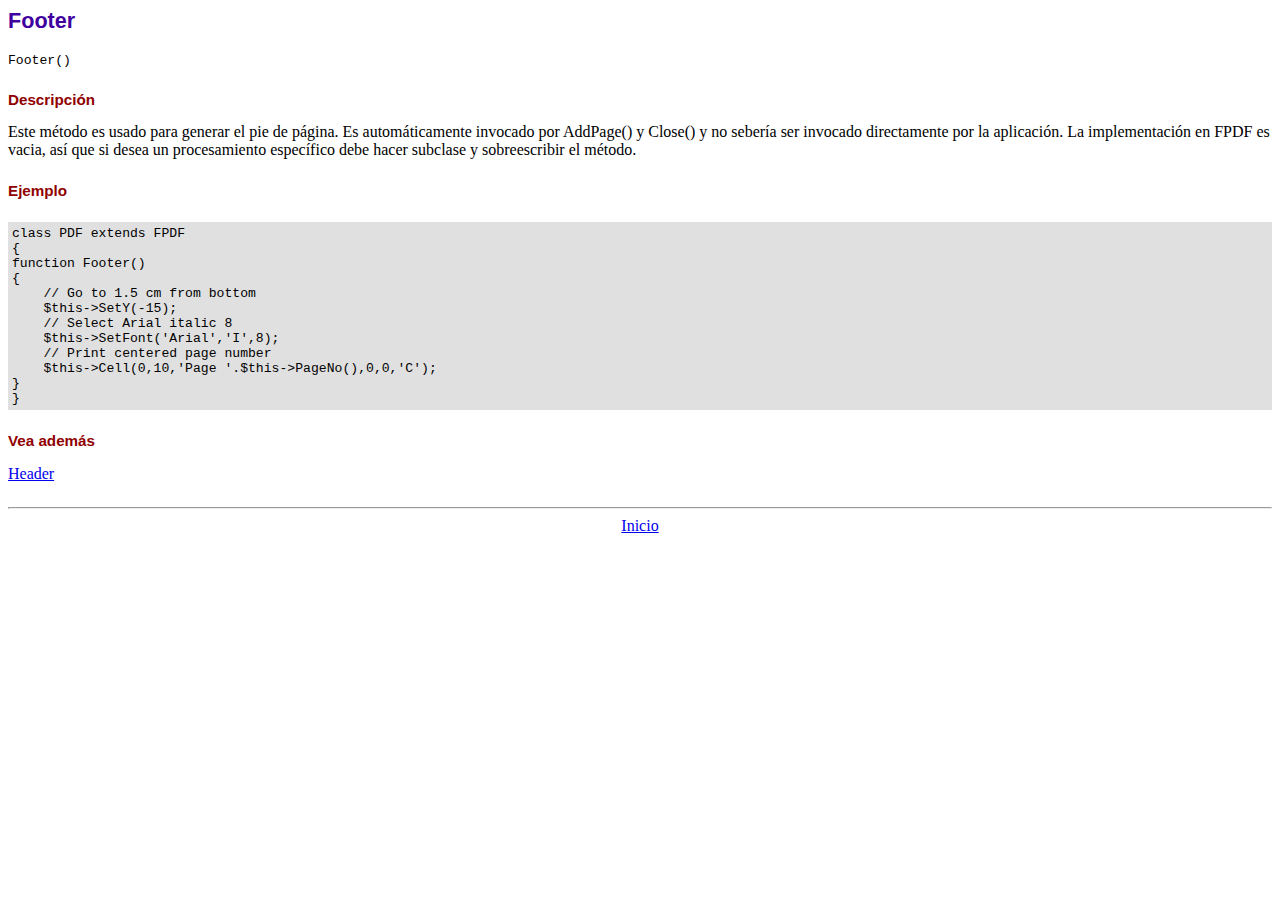
<file: fpdf184/doc/footer.htm>
<!DOCTYPE html PUBLIC "-//W3C//DTD HTML 4.01 Transitional//EN">
<html>
<head>
<meta http-equiv="Content-Type" content="text/html; charset=ISO-8859-1">
<title>Footer</title>
<link type="text/css" rel="stylesheet" href="../fpdf.css">
</head>
<body>
<h1>Footer</h1>
<code>Footer()</code>
<h2>Descripci�n</h2>
Este m�todo es usado para generar el pie de p�gina. Es autom�ticamente invocado por AddPage() y Close() y no seber�a ser
invocado directamente por la aplicaci�n. La implementaci�n en FPDF es vacia, as� que si desea un procesamiento espec�fico
debe hacer subclase y sobreescribir el m�todo.
<h2>Ejemplo</h2>
<div class="doc-source">
<pre><code>class PDF extends FPDF
{
function Footer()
{
    // Go to 1.5 cm from bottom
    $this-&gt;SetY(-15);
    // Select Arial italic 8
    $this-&gt;SetFont('Arial','I',8);
    // Print centered page number
    $this-&gt;Cell(0,10,'Page '.$this-&gt;PageNo(),0,0,'C');
}
}</code></pre>
</div>
<h2>Vea adem�s</h2>
<a href="header.htm">Header</a>
<hr style="margin-top:1.5em">
<div style="text-align:center"><a href="index.htm">Inicio</a></div>
</body>
</html>
</file>
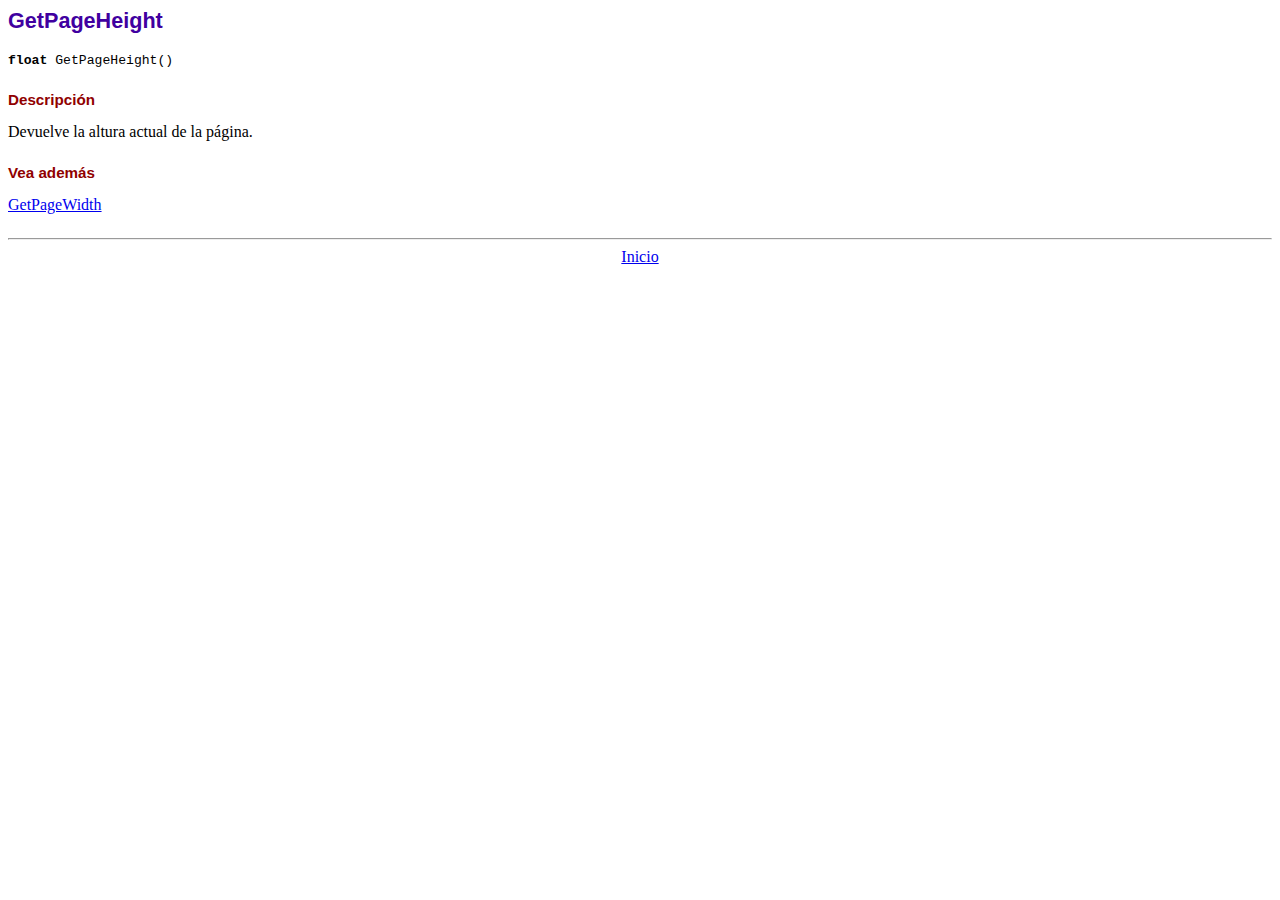
<file: fpdf184/doc/getpageheight.htm>
<!DOCTYPE html PUBLIC "-//W3C//DTD HTML 4.01 Transitional//EN">
<html>
<head>
<meta http-equiv="Content-Type" content="text/html; charset=ISO-8859-1">
<title>GetPageHeight</title>
<link type="text/css" rel="stylesheet" href="../fpdf.css">
</head>
<body>
<h1>GetPageHeight</h1>
<code><b>float</b> GetPageHeight()</code>
<h2>Descripci�n</h2>
Devuelve la altura actual de la p�gina.
<h2>Vea adem�s</h2>
<a href="getpagewidth.htm">GetPageWidth</a>
<hr style="margin-top:1.5em">
<div style="text-align:center"><a href="index.htm">Inicio</a></div>
</body>
</html>
</file>
<file: fpdf184/fpdf.css>
body {font-family:"Times New Roman",serif}
h1 {font:bold 135% Arial,sans-serif; color:#4000A0; margin-bottom:0.9em}
h2 {font:bold 95% Arial,sans-serif; color:#900000; margin-top:1.5em; margin-bottom:1em}
dl.param dt {text-decoration:underline}
dl.param dd {margin-top:1em; margin-bottom:1em}
dl.param ul {margin-top:1em; margin-bottom:1em}
tt, code, kbd {font-family:"Courier New",Courier,monospace; font-size:82%}
div.source {margin-top:1.4em; margin-bottom:1.3em}
div.source pre {display:table; border:1px solid #24246A; width:100%; margin:0em; font-family:inherit; font-size:100%}
div.source code {display:block; border:1px solid #C5C5EC; background-color:#F0F5FF; padding:6px; color:#000000}
div.doc-source {margin-top:1.4em; margin-bottom:1.3em}
div.doc-source pre {display:table; width:100%; margin:0em; font-family:inherit; font-size:100%}
div.doc-source code {display:block; background-color:#E0E0E0; padding:4px}
.kw {color:#000080; font-weight:bold}
.str {color:#CC0000}
.cmt {color:#008000}
p.demo {text-align:center; margin-top:-0.9em}
a.demo {text-decoration:none; font-weight:bold; color:#0000CC}
a.demo:link {text-decoration:none; font-weight:bold; color:#0000CC}
a.demo:hover {text-decoration:none; font-weight:bold; color:#0000FF}
a.demo:active {text-decoration:none; font-weight:bold; color:#0000FF}
</file>
